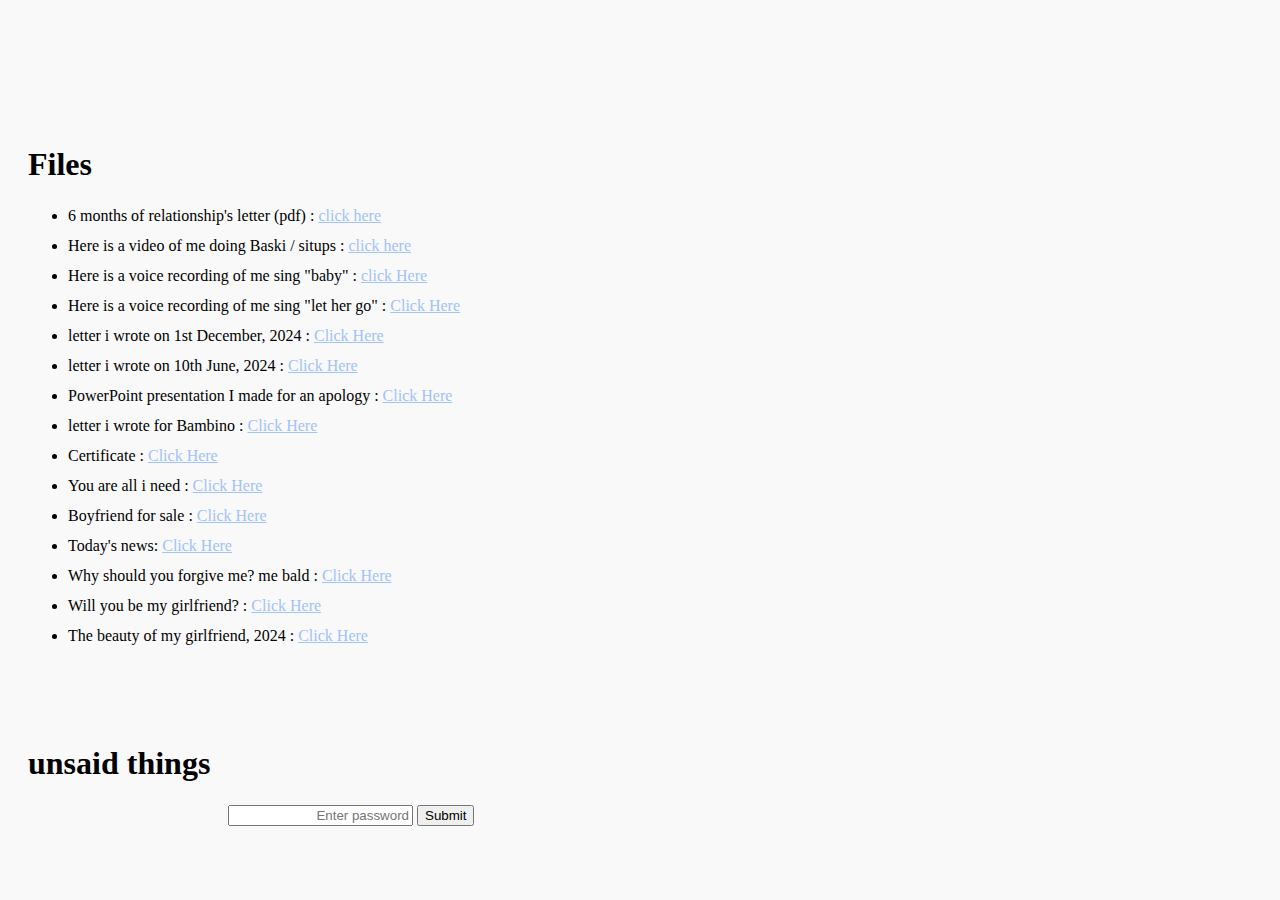
<file: archive.html>
<!DOCTYPE html>

<html lang="en">
    <head>
        <meta charset="utf-8">
        <meta name="viewport" content="width=device-width, initial-scale=1.0">
        <title>
            Bambino
        </title>
        <script src="index.js"></script>
        <link rel="stylesheet" href="index.css">
    </head>
    <h1>Files</h1>
    <body class="moref">
        <ul>
            <li>6 months of relationship's letter (pdf) : <a href="pdfs/shravya.pdf">click here</a></li>
            <li>Here is a video of me doing Baski / situps : <a href="videos/sharvyasss.mov">click here</a></li>
            <li>Here is a voice recording of me sing "baby" : <a href="audios/Recording 2.m4a">click Here</a></li>
            <li>Here is a voice recording of me sing "let her go" : <a href="audios/lethergo.m4a">Click Here</a></li>
            <li>letter i wrote on 1st December, 2024 : <a href="pdfs/1stdec24.pdf">Click Here</a></li>
            <li>letter i wrote on 10th June, 2024 : <a href="pdfs/10thjun2024.pdf">Click Here</a></li>
            <li>PowerPoint presentation I made for an apology : <a href="pdfs/apology.pdf">Click Here</a></li>
            <li>letter i wrote for Bambino : <a href="pdfs/Bambino.pdf">Click Here</a></li>
            <li>Certificate : <a href="pdfs/certificate.pdf">Click Here</a></li>
            <li>You are all i need : <a href="pdfs/fold.pdf">Click Here</a></li>
            <li>Boyfriend for sale : <a href="pdfs/for sale.pdf">Click Here</a></li>
            <li>Today's news: <a href="pdfs/news.pdf">Click Here</a></li>
            <li>Why should you forgive me? me bald : <a href="pdfs/should you forgive me.pdf">Click Here</a></li>
            <li>Will you be my girlfriend? : <a href="pdfs/will you be my gf.pdf">Click Here</a></li>
            <li>The beauty of my girlfriend, 2024 : <a href="pdfs/your beauty.pdf">Click Here</a></li>
        </ul>  
    <br><br>
    <h1>unsaid things</h1>
    <input type="password" id="passwordInput" placeholder="Enter password">
    <button onclick="passcode()">Submit</button>
    <div id="protectedContent" class="things">
        <div>
            hey i know its been so long since we spoke like normal couples, i dont know whats gonna happen next, 
            but right now there's no one else i wanna be with more than you. i am not sure if i have lost you completely
            but the thing is i wanna be make everthing right with you and make things work, im ready to put my heard and soul
            into this, and once this is fixed i dont know whats gonna happen, will i go back to being the same old toxic me 
            or will i acutally have changed? i too have no idea. im in a state that even if you come and tell that my love was never
            love i would belive that. its completely upto you to decide on what you wanna do. ill be here waiting for you like the dog
            waits for their owner to come back.
        </div>
        <div>
            To love is to let go. if i say im letting you go. that's the most stupidest thing ever- letting go. well there are other reasons to let you go,
            like the guilt that i left you alone, like the times i choose to be with other people other than you. i am not that great of a person, if you ask me 
            why should you be with me. i really dont have anything to say. i dont know what am i suppose to do. am a kind of person that has no goals nor any ambition
            its like i simply existing and serve no purpose in life. even if i die now, what that something you will rememeber me for? maybe its by the pain i have given you.
        </div>
        <div>
            yep, your love for me is gone. what do i do now? what do you want me to do?  even if you give me another chance your love for me won't be the same anymore. so i'm 
            not here for a chance. actually i don't know what am i here for. i still leave in denial that you love me the same. but you and me we don't know that's not true. 
            you know that song that's goes like “I had all and then most of you Some and now none of you” it really started to hit. i can feel your love drift away do you want me 
            to hold on to you. but for what? what do i even i to give it to you. you said about rohit. he sounds like a wonderful guy. maybe your mom might even consider 
            you getting married to that guy. do you want me to fight against him? will i ever win? will i outweigh you and your mom? even though i know he is better than me 
            in all the aspects, do you still want to be with me? you might say yes. but if you are with him i know you'll be happier, and have a life you wanted and not 
            compromising on anything, he'll treat you like how you wanted to be treated. he'll be there when you need him. me knowing that you'll be with a guy of 
            your dreams i'll be happy. maybe deep inside i wish i could have been him. but i guess there's no way in fixing this. seeing you with another guy might kill me 
            or i might come to see you happy. from school all i wanted is you. now that i got you. i didn't know how to keep you with me. i lost you within six months, 
            how will i be the guy who understands you? i have had you and now i know why i can't have you. maybe this is a lesson i learnt, love has many meanings. 
            you thought me then all. should i stop trying and just see us as friends? i have dreamt the future of us. i cant see you that way. is hard to be alive now. 
            i dont know anything. i feel completely lost i dont know what am i doing with my life. 
        </div>
        <div>
            Breaking up is incredibly difficult. It's hard to let go of someone you love, and it's almost impossible to pull off something like this. Since you have 
            decided to let go of me I can see how much I have hurt you. should I also let you lose? If someone asks me what is love. You'll be the first and only thought 
            in my mind. I'll tell them that love and relationship isn't the same thing. I loved you whole heartedly, but i failed at relationship. I'll tell it was very 
            precious that I couldn't have it. But I could have a taste it and it was the most beautiful thing ever. Her hugeeee nose, the innocence in her smile, the 
            purity in her love. All of them so elegant that I couldn't posses them all. I couldn't have them all. But there was something about her, she was like a 
            family to me, which made me say anything to you irrespective of how much it could hurt her, like family I always expected to forgive me and accept me for 
            whatever I did. We used to have fights at least twice a week to everyday of the week, this didnt hurt me much but it did hurt her a lot. Eventually it became 
            to much that she couldn't take me anymore. What I had with her, its impossible for any other person to have this, they might relate to my story but it want 
            be the complete story. She was the mother of the kids we never had, I was her son, she always took care of me like her brother. the only time she realized 
            that im her boyfriend is when we kiss, rest all the time am her friend. later, things changed, love took its finial stages. I dont know how it's gonna go. 
            Until then, she is the girl I always wanted to have. her voice saying “baby ma” still echos in my head each and everyday. She will always be my girl. 
            She will always be my baby ma. 
        </div>
        <div>
            I wish there was somekind Of way, knowing that you were in the good days before they have gone, I don't know if I will ever have you again. You were the 
            best thing that has happened to me. I know I fucked it up. I was never really deserving you but, still God had listened to me he had listened to my 
            promises and gave you I still fucked up.
        </div>
    </div>
    </body>
</html>
</file>
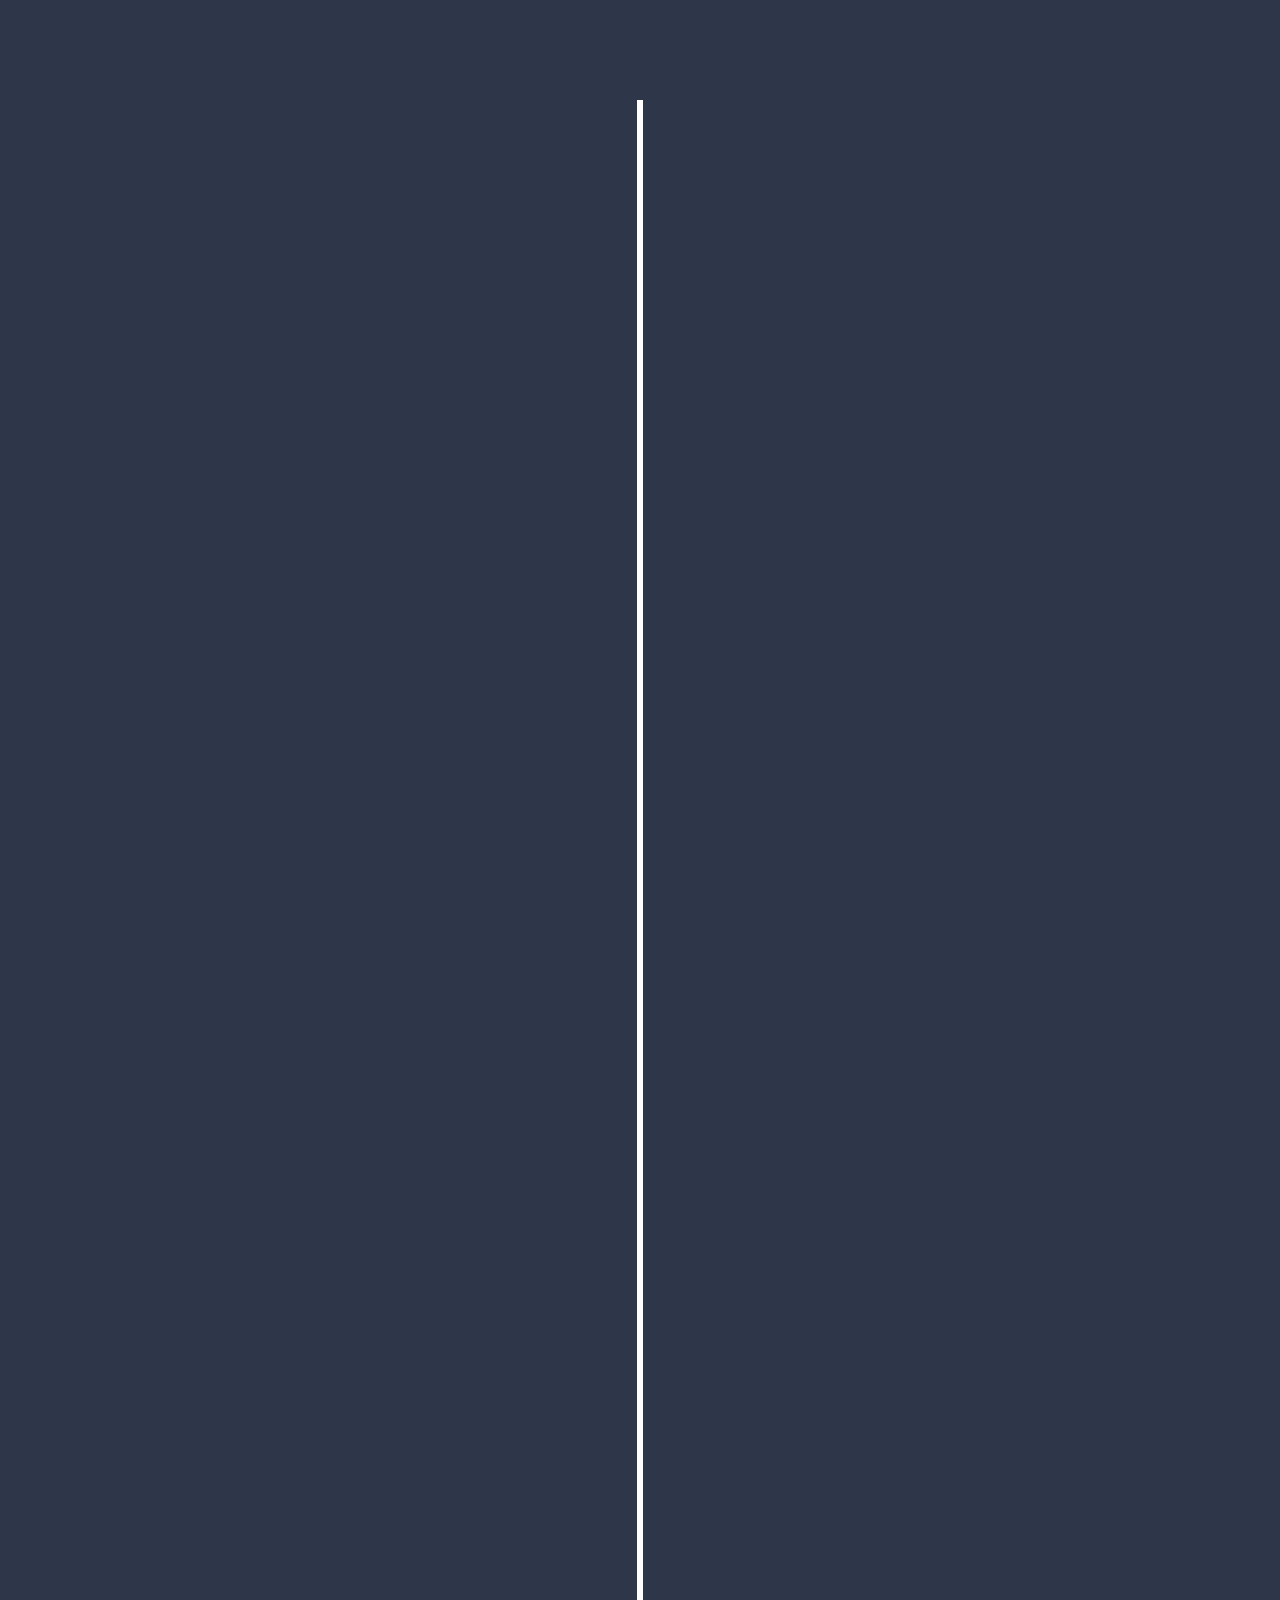
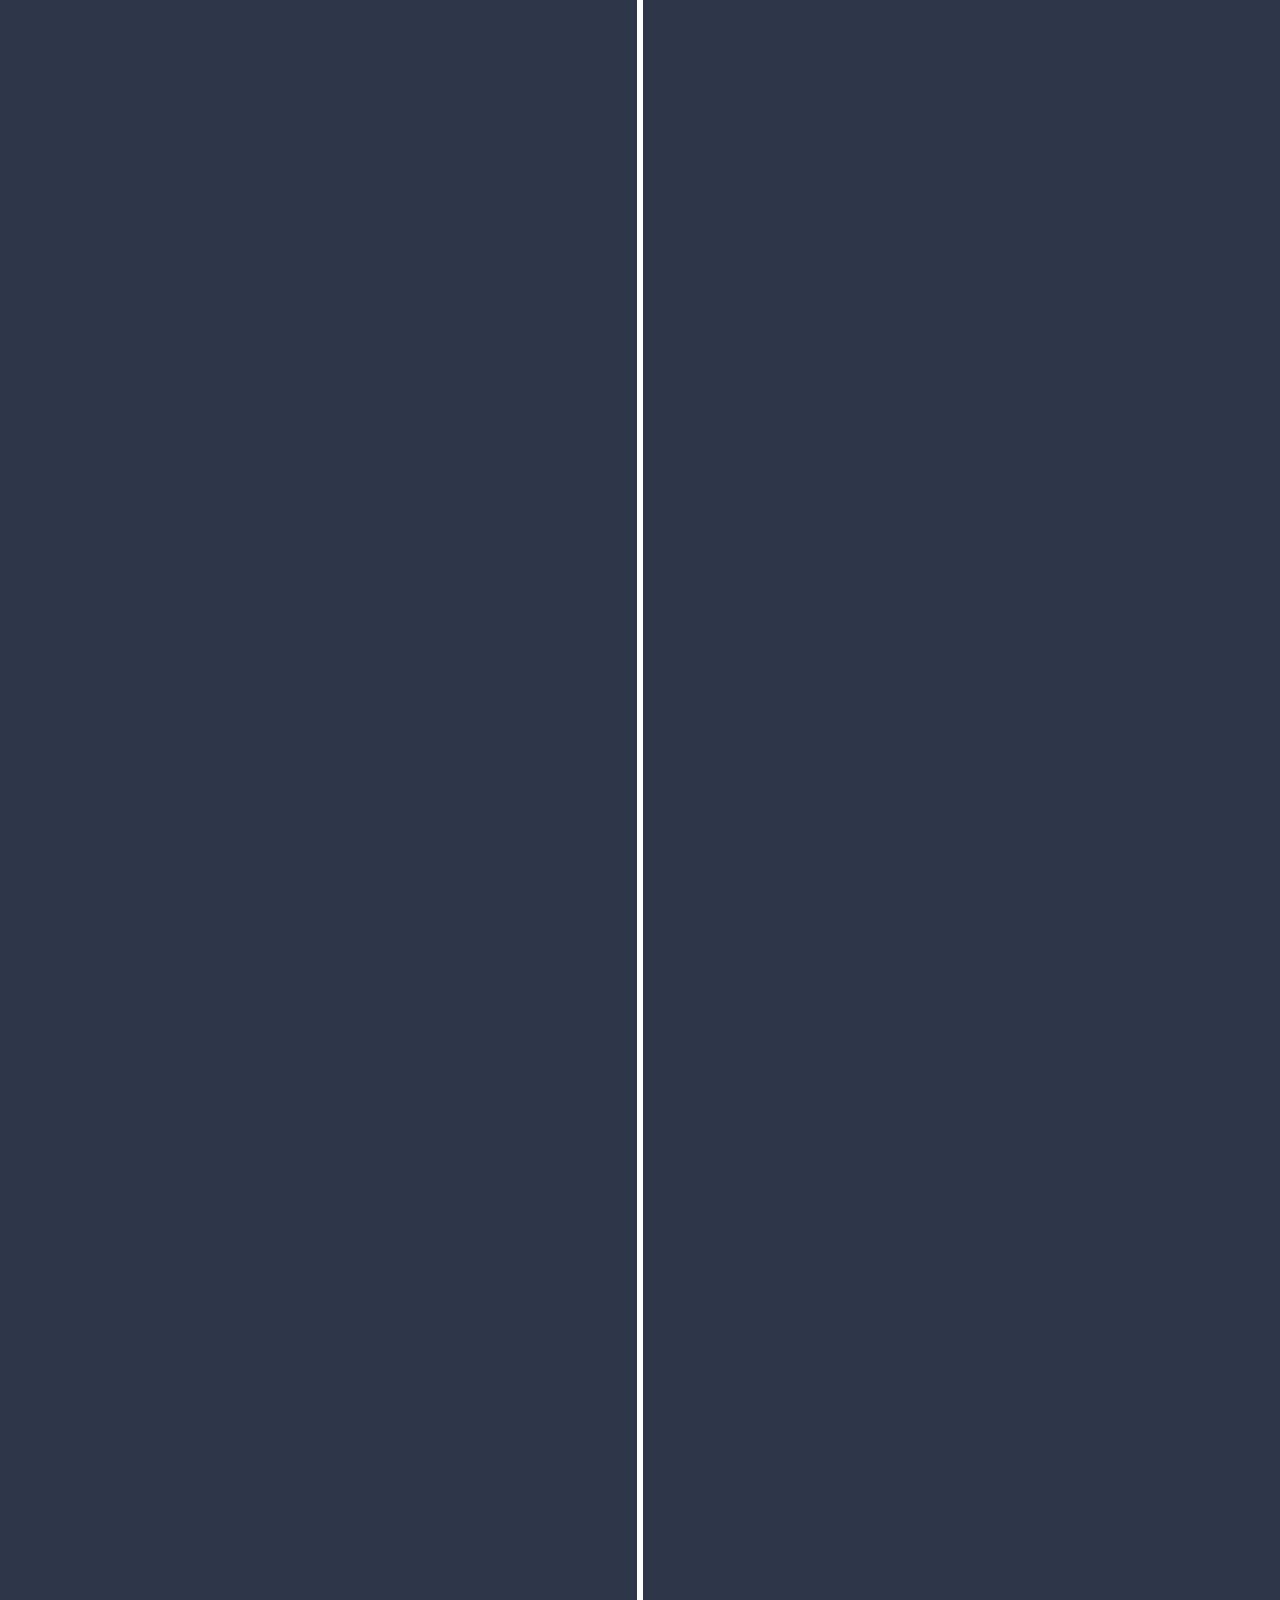
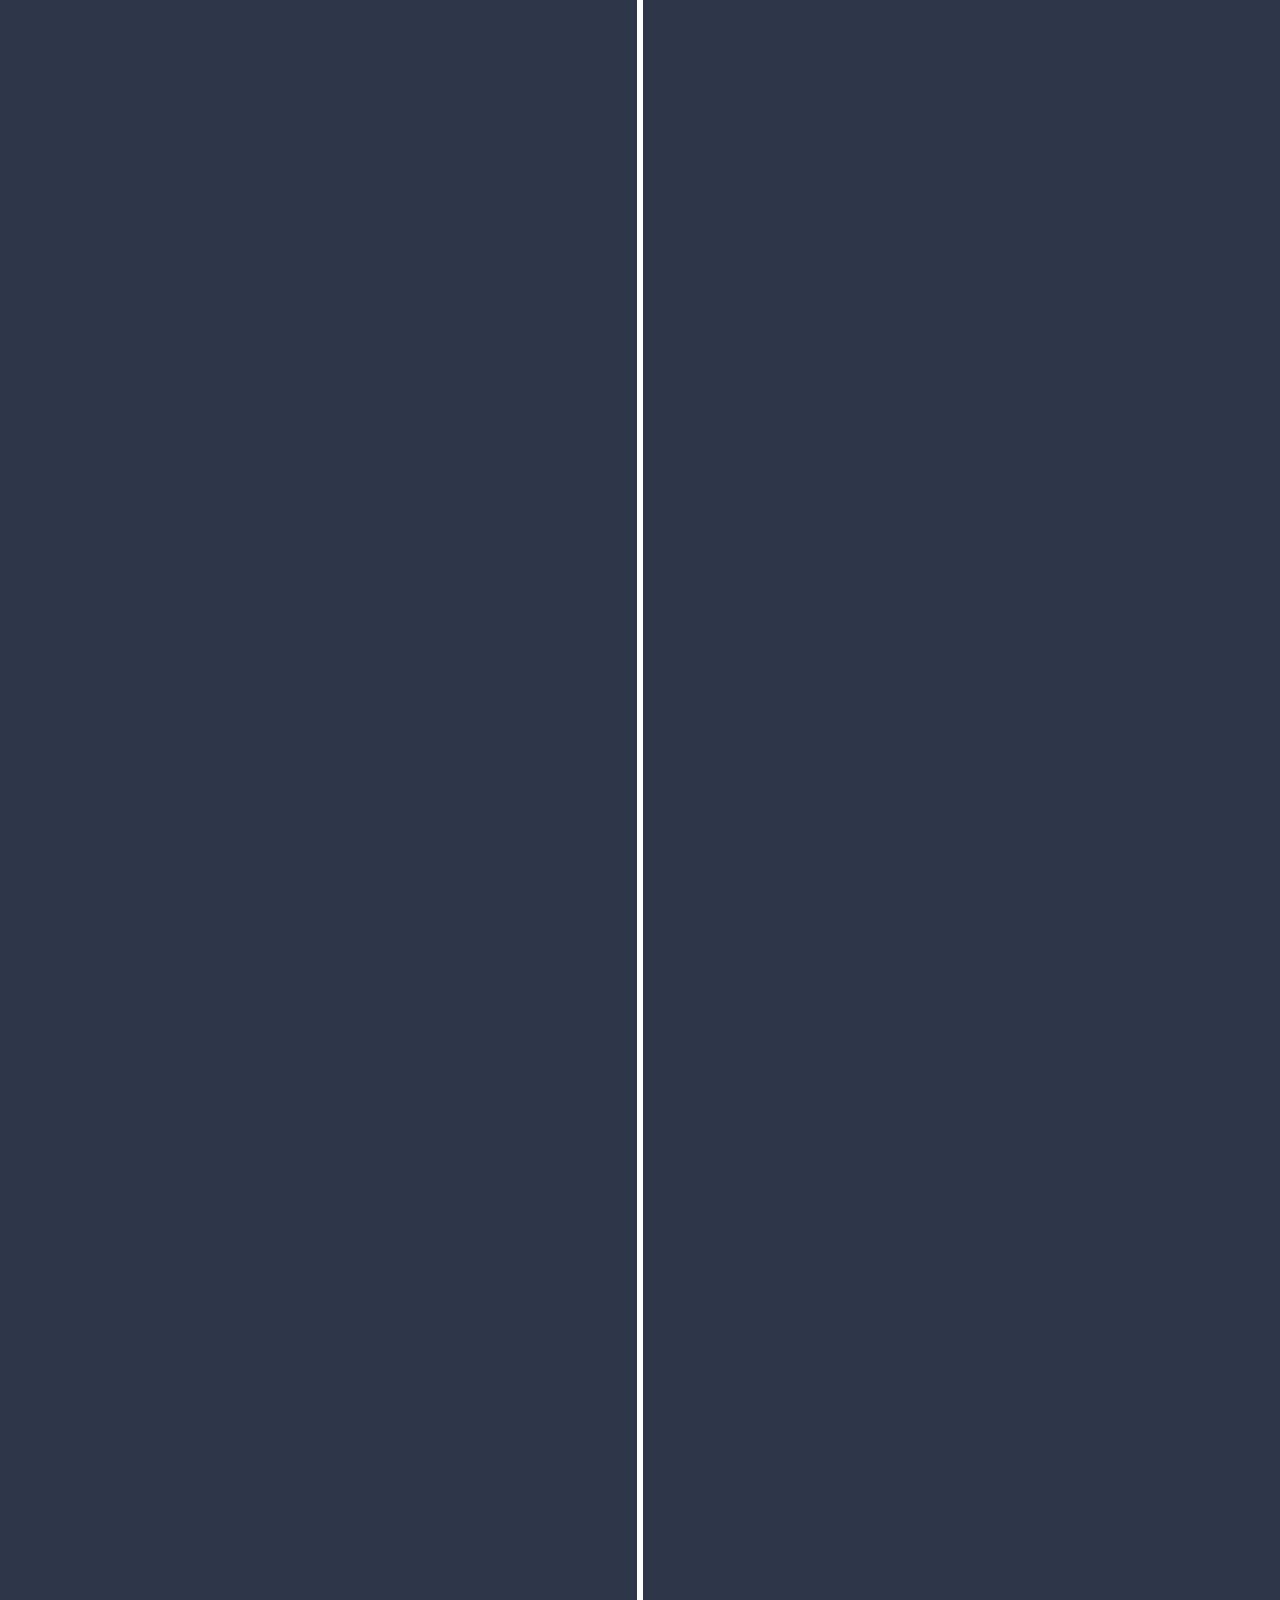
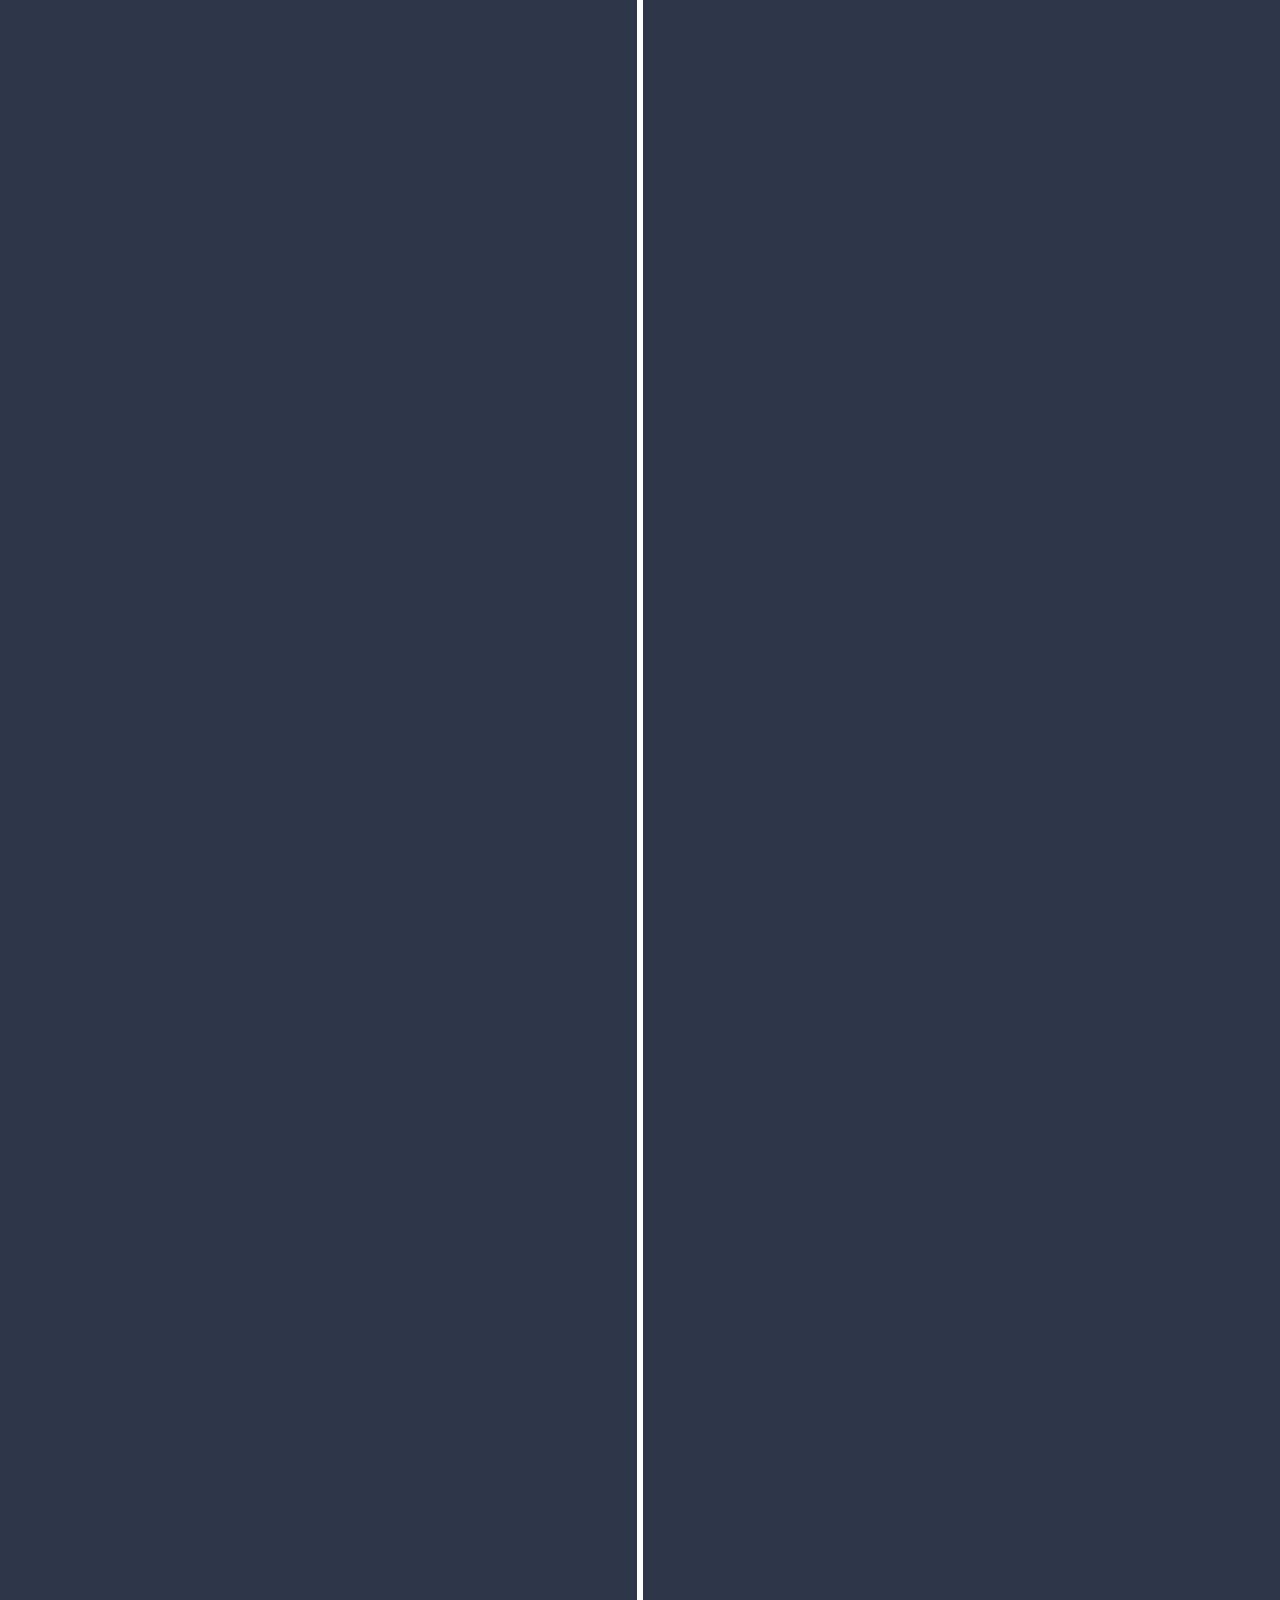
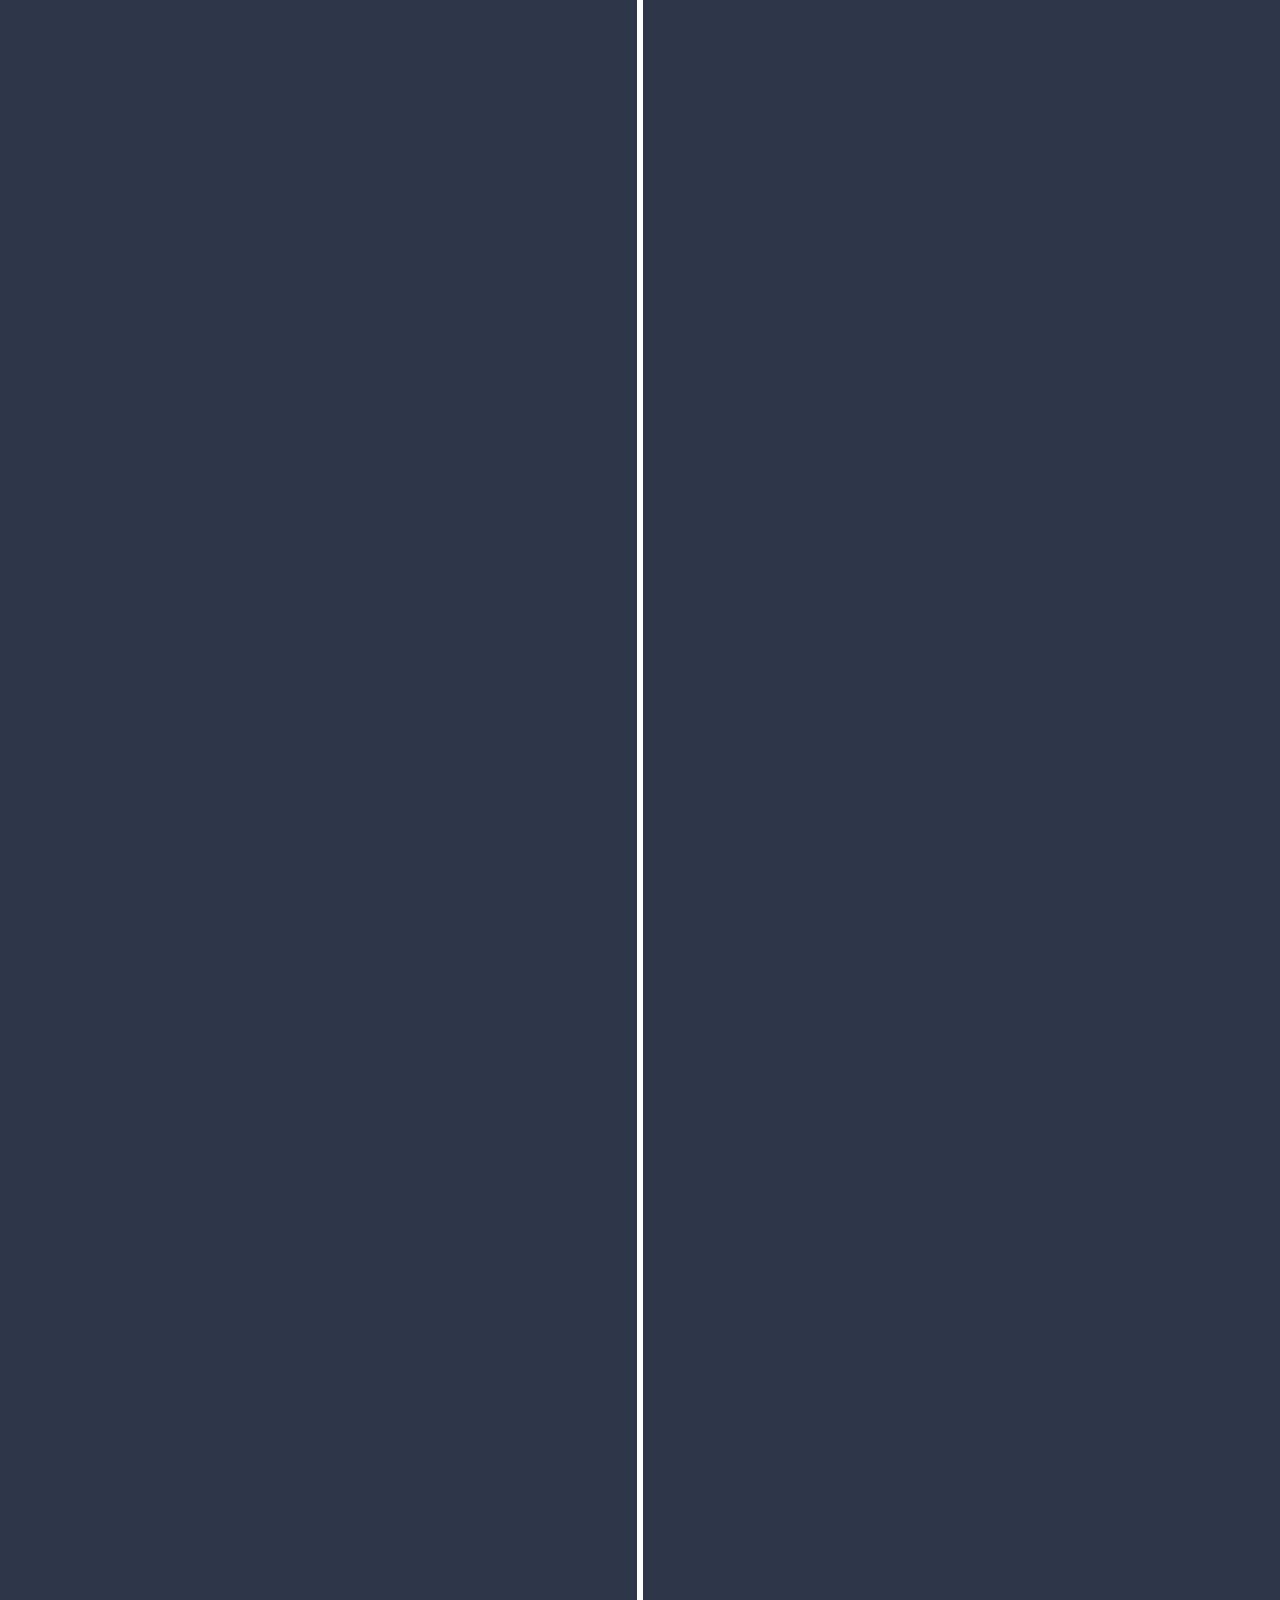
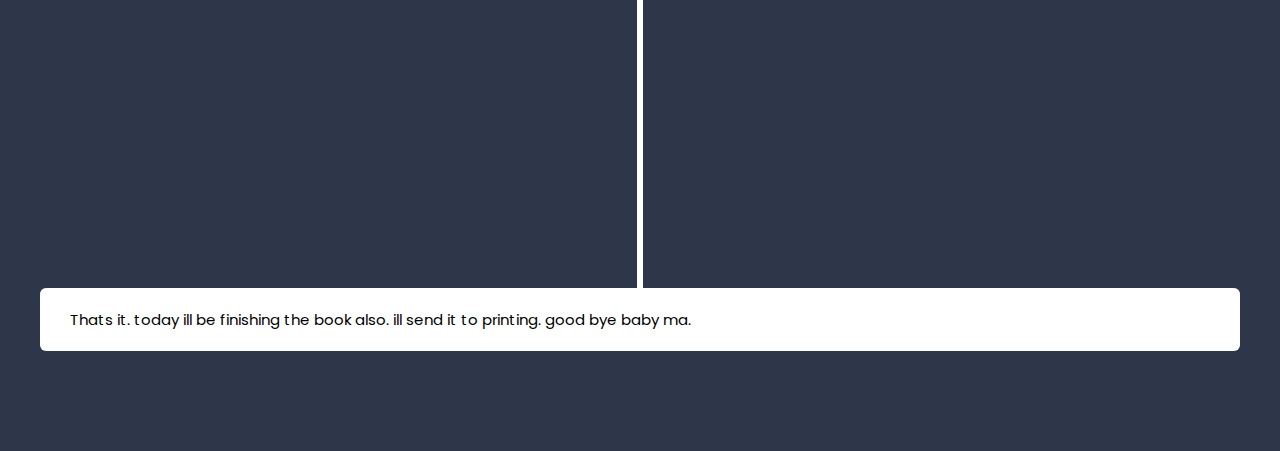
<file: index_timeline.html>
<!DOCTYPE html>
<html lang="en">
<head>
    <meta charset="UTF-8">
    <meta http-equiv="X-UA-Compatible" content="IE=edge">
    <meta name="viewport" content="width=device-width, initial-scale=1.0">
    <!-- Google Fonts (poppins) -->
    <link rel="preconnect" href="https://fonts.googleapis.com">
    <link rel="preconnect" href="https://fonts.gstatic.com" crossorigin>
    <link href="https://fonts.googleapis.com/css2?family=Poppins:wght@400&display=swap" rel="stylesheet">
    <title>Timeline</title>
    <link rel="stylesheet" href="styles_timeline.css">
</head>
<body>
    <div class="timeline">
        <div class="container left-container">          
            <div class="text-box">
                <h2>10/01/2025</h2>
                <p>Today is festival, they say that if you die on this day you go to heaven coz today the doors of heaven are open. You killed our love. It has gone to heaven. May it continue in heaven. I’ll be happy about it.</p>
                <span class="left-container-arrow"></span>
            </div>
        </div>
        <div class="container right-container">
            <div class="text-box">
                <h2>11/01/2025</h2>
                <p>I was confused when to come, then I decided to come early, give the box and go back before you return. Guess it was God's plan for me to see you. You looked so beautiful. I realise the mistakes in me.</p>
                <span class="right-container-arrow"></span>
            </div>
        </div>
        <div class="container left-container">
            <div class="text-box">
                <h2>12/01/2025</h2>
                <p>I had a very long day. Thinking of a future without you is really scaring me. I wanna give another chance on your birthday. I’ll show you my face then. Anywhere I go, every music reminds me of you.</p>
                <span class="left-container-arrow"></span>
            </div>
        </div>
        <div class="container right-container">
            <div class="text-box">
                <h2>13/01/2025</h2>
                <p>Will you wish me on my birthday?</p>
                <span class="right-container-arrow"></span>
            </div>
        </div>
        <div class="container left-container">
            <div class="text-box">
                <h2>14/01/2025</h2>
                <p>I'm writing this on the 15th. I don't know what to do. I know I am wrong. Should we talk? Should I give you space? All I remember is that you calling me "Baby ma." I am not able to stop thinking. What do you want me to do?</p>
                <span class="left-container-arrow"></span>
            </div>
        </div>
        <div class="container right-container">
            <div class="text-box">
                <h2>15/01/2025</h2>
                <p>I knew you would call today. It was nice talking to you, and I miss you so much now. I can’t send mail or do anything because you have to sleep. Tomorrow is Thursday, I wanna come to Sai Baba temple. I’ll come at 5 and wait till 7 pm. I don’t know what happens next.</p>
                <span class="right-container-arrow"></span>
            </div>
        </div>
        <div class="container left-container">
            <div class="text-box">
                <h2>16/01/2025</h2>
                <p>Call Madu… I wanna talk to you. Coming to the temple to see you felt wrong. I spent the day hoping you would call me. I missed a lot today. Call Madu… I wanna hear you.</p>
                <span class="left-container-arrow"></span>
            </div>
        </div>
        <div class="container right-container">
            <div class="text-box">
                <h2>17/01/2025</h2>
                <p>Couldn’t take it anymore. I decided to call. It felt good hearing your voice again. You shared so much and I just wanna say I love you.</p>
                <span class="right-container-arrow"></span>
            </div>
        </div>
        <div class="container left-container">
            <div class="text-box">
                <h2>18/01/2025</h2>
                <p>Will you call me at night? If you’re not coming tonight, I’m guessing you’ll be waking me up in the morning. Let’s see. I feel like you are mad at me. A little. I wish I could chat with you.</p>
                <span class="left-container-arrow"></span>
            </div>
        </div>
        <div class="container right-container">
            <div class="text-box">
                <h2>19/01/2025</h2>
                <p>After so long I woke up to your call. You tell alwa that when I’m not talking to you I go with someone else. Illa baby ma. Last year I was with Sumitha, I understand. But it’s not always like that. I know I have made mistakes but this isn’t what you think.</p>
                <span class="right-container-arrow"></span>
            </div>
        </div>
        <div class="container right-container">
            <div class="text-box">
                <h2>20/01/2025</h2>
                <p>I had come to college because I had to collect LOR from the teachers. After that I went to PG. You were running in my mind the whole day. Thought I’ll call and ask if we could meet. You said yes. After the meet, all the hopes had come back.</p>
                <span class="right-container-arrow"></span>
            </div>
        </div>
        <div class="container left-container">
            <div class="text-box">
                <h2>21/01/2025</h2>
                <p>Didn’t know that you would kiss me. I’m back in your arms. After soooo long I open the website I had created and added a photo. My baby is back. This is one of the best days of my life.</p>
                <span class="left-container-arrow"></span>
            </div>
        </div>
        <div class="container right-container">
            <div class="text-box">
                <h2>22/01/2025</h2>
                <p>I had gone to temple today. I can feel that our love has started to grow. I also fear many things but, I prayed for “us”. Tomorrow I’m thinking we both will go to temple together.</p>
                <span class="right-container-arrow"></span>
            </div>
        </div>
        <div class="container left-container">
            <div class="text-box">
                <h2>23/01/2025</h2>
                <p>Why does it have to end? What’s wrong with us? We were never like this. Today from the morning I have this weird feeling. My heart was beating hard. I wanted to cry out loud. I wanted you to be there. I guess I forced too much and I have had to let you go.</p>
                <span class="left-container-arrow"></span>
            </div>
        </div>
        <div class="container right-container">
            <div class="text-box">
                <h2>24/01/2025</h2>
                <p>I don’t feel like showing my face to anyone. I haven’t eaten properly. Food isn’t going inside me. Mom has noticed that something’s wrong with me. I haven’t spoken to anyone yet.</p>
                <span class="right-container-arrow"></span>
            </div>
        </div>
        <div class="container left-container">
            <div class="text-box">
                <h2>25/01/2025</h2>
                <p>I was home itself from morning. I skipped breakfast. I was alone at home. I was in bed the whole time. I clean-trimmed my beard. I miss you a lot. It’s like I have become so weak.</p>
                <span class="left-container-arrow"></span>
            </div>
        </div>
        <div class="container right-container">
            <div class="text-box">
                <h2>26/01/2025</h2>
                <p>Today I have decided to talk to my family properly. But I’m getting frustrated very soon. I’m easily getting annoyed. Evening I went out to Jeevan’s house. After that, I could face my family also.</p>
                <span class="right-container-arrow"></span>
            </div>
        </div>
        <div class="container left-container">
            <div class="text-box">
                <h2>27/01/2025</h2>
                <p>It’s Monday, the beginning of the week. I guess it’s a fresh start. I have started to think taking this break is a good thing. Later in the night you called, I never expected. I was in complete shock. I didn’t know what to say. I know you have exams started. All the best.</p>
                <span class="left-container-arrow"></span>
            </div>
        </div>
        <div class="container right-container">
            <div class="text-box">
                <h2>28/01/2025</h2>
                <p>I’m scared to call you. I wanna talk to you so badly. I miss you so much. I just wanna talk to you on the phone for hours and make everything right. It’s 28th, one month for your birthday. I’m unable to sleep. And I’ve eaten so much food that I could eat for 2 days.</p>
                <span class="right-container-arrow"></span>
            </div>
        </div>
        <div class="container left-container">
            <div class="text-box">
                <h2>29/01/2025</h2>
                <p>Today I had a dream, you had come to my PG to show me what you will be wearing for engagement and marriage. It was beautiful. Friends were asking what had happened between us. I didn’t know the answer.</p>
                <span class="left-container-arrow"></span>
            </div>
        </div>
        <div class="container right-container">
            <div class="text-box">
                <h2>30/01/2025</h2>
                <p>I’m not able to sleep lo. I woke up randomly I couldn’t stop thinking of you. Life is hard. It’s been 1 week now. Life hasn’t improved at all. I hope you are doing fine. Miss you.</p>
                <span class="right-container-arrow"></span>
            </div>
        </div>
        <div class="container left-container">
            <div class="text-box">
                <h2>31/01/2025</h2>
                <p>It’s the last day of January. Tomorrow starts the beginning of your birthday month. I’m excited to finish the book. I miss you a lot.</p>
                <span class="left-container-arrow"></span>
            </div>
        </div>
        <div class="container right-container">
            <div class="text-box">
                <h2>01/02/2025</h2>
                <p>it’s 4:14 am now, i don’t know what to do? should i call you? , I really how to make my life better without you. It’s hard staying without talking to you.</p>
                <span class="right-container-arrow"></span>
            </div>
        </div>
        <div class="container left-container">
            <div class="text-box">
                <h2>02/02/2025</h2>
                <p>Today I got to know you had gone to polar bear last week with your friends. I am starting to think that you are actually happy without me. you called me for otp today. It was only for the otp right? Nothing else. it’s 11:11 now, tell me what should i wish for?</p>
                <span class="left-container-arrow"></span>
            </div>
        </div>
        <div class="container right-container">
            <div class="text-box">
                <h2>03/02/2025</h2>
                <p>writing the book made me realise so much about us. i wanna make us work again. i’m sorry and i miss you.</p>
                <span class="right-container-arrow"></span>
            </div>
        </div>
        <div class="container left-container">
            <div class="text-box">
                <h2>04/02/2025</h2>
                <p>you wanted me to go through everything you are going through. i am going through. arjun called and asked to go to your college on saturday, have you called ritish as your patient?</p>
                <span class="left-container-arrow"></span>
            </div>
        </div>
        <div class="container right-container">
            <div class="text-box">
                <h2>05/02/2025</h2>
                <p>the only thing that’s stopping me from calling is the book, because if i call you, the whole point of the book will be compromised   but i really wanna call you</p>
                <span class="right-container-arrow"></span>
            </div>
        </div>
        <div class="container left-container">          
            <div class="text-box">
                <h2>06/02/2025</h2>
                <p>Arjun is repeatedly asking to go to your college as a patient, I don’t know if I’m ready to meet you or not. I do wanna see you, but I don’t know what’s going to happen. It’s been running in my head.</p>
                <span class="left-container-arrow"></span>
            </div>
        </div>        
        <div class="container right-container">
            <div class="text-box">
                <h2>07/02/2025</h2>
                <p>Why do we have to fight every time we speak? Are we really that bad? I don’t want this, I thought talking to you after so long would be all good, but we fought again. But I’m glad that you are doing well.</p>
                <span class="right-container-arrow"></span>
            </div>
        </div>      
        <div class="container left-container">          
            <div class="text-box">
                <h2>08/02/2025</h2>
                <p>I wanna call and make things okay between us, but I know we will fight again. What do you want me to do? Give up on you? I am blocked everywhere.</p>
                <span class="left-container-arrow"></span>
            </div>
        </div>
        <div class="container right-container">
            <div class="text-box">
                <h2>09/02/2025</h2>
                <p>Really didn’t expect that we would have a good conversation today. I hope you get well soon, and listening to your voice again made me remember my old lover. It wasn’t a bad day today.</p>
                <span class="right-container-arrow"></span>
            </div>
        </div>
        <div class="container left-container">          
            <div class="text-box">
                <h2>10/02/2025</h2>
                <p>It’s the 10th today, will you call me today? Telegram is the way I know. It worked, thank you for calling. It felt like I have won you back.</p>
                <span class="left-container-arrow"></span>
            </div>
        </div>
        <div class="container right-container">
            <div class="text-box">
                <h2>11/02/2025</h2>
                <p>Things are going well after I and you have started to talk. I happy. I can sleep properly these days.</p>
                <span class="right-container-arrow"></span>
            </div>
        </div>
        <div class="container left-container">          
            <div class="text-box">
                <h2>12/02/2025</h2>
                <p>Should I ask if I can meet you? If we meet, the same story is going to repeat again. I really miss you.</p>
                <span class="left-container-arrow"></span>
            </div>
        </div>
        <div class="container right-container">
            <div class="text-box">
                <h2>13/02/2025</h2>
                <p>I don’t feel like I have changed completely. There are still many bad traces of me being toxic. I want all of them to go away. You hang up so early.</p>
                <span class="right-container-arrow"></span>
            </div>
        </div>
        <div class="container left-container">          
            <div class="text-box">
                <h2>14/02/2025</h2>
                <p>It’s Valentine’s Day, I wish I could have celebrated this with you. I miss being with you. Why didn’t you order food for me? It would be very lovely. I guess I don’t deserve it.</p>
                <span class="left-container-arrow"></span>
            </div>
        </div>
        <div class="container right-container">
            <div class="text-box">
                <h2>15/02/2025</h2>
                <p>I was confused about whether to text you or not tonight. Thankfully, you only called. Thanks for making my day.</p>
                <span class="right-container-arrow"></span>
            </div>
        </div>
        <div class="container left-container">          
            <div class="text-box">
                <h2>16/02/2025</h2>
                <p>Just a week of talking, not much, just a few minutes every day, and we are fighting again. Are we really that bad? I have started to see how down our relationship has gone. How can you believe that I called you money-minded? You really think that we are this bad?</p>
                <span class="left-container-arrow"></span>
            </div>
        </div>
        <div class="container right-container">
            <div class="text-box">
                <h2>17/02/2025</h2>
                <p>I had thought yesterday was the last day we would talk. But I’m glad we spoke. I was a little bit drunk, but I was genuinely happy talking to you.</p>
                <span class="right-container-arrow"></span>
            </div>
        </div>
        <div class="container left-container">          
            <div class="text-box">
                <h2>18/02/2025</h2>
                <p>I miss you so much. I wanna see how you have changed. Your hair and your body shape. Will I ever see you?</p>
                <span class="left-container-arrow"></span>
            </div>
        </div>
        <div class="container right-container">
            <div class="text-box">
                <h2>19/02/2025</h2>
                <p>Today, I watched “Paramathma.” Every single thing reminds me of you. “Thithi Vade” — you bit and kissed everything. She dies in that movie, and I felt feelings. I wanna be with you. I wanna spend the rest of my life with you.</p>
                <span class="right-container-arrow"></span>
            </div>
        </div>
        <div class="container left-container">          
            <div class="text-box">
                <h2>20/02/2025</h2>
                <p>You called in the evening and never called again. Why didnt you back? I was waiting for your call the whole time.</p>
                <span class="left-container-arrow"></span>
            </div>
        </div>
        <div class="container right-container">
            <div class="text-box">
                <h2>21/02/2025</h2>
                <p>why aren’t you calling me? ask me something make a reason to call me. i had a bad dream last night. it’s been so long since we spoke. i wanna talk to you</p>
                <span class="right-container-arrow"></span>
            </div>
        </div>
        <div class="container left-container">          
            <div class="text-box">
                <h2>22/02/2025</h2>
                <p>i’m guessing you won’t be call me tonight also. i miss you i really do. i wanna hear you say about your day. how your day went. what all did you do? everything and anything </p>
                <span class="left-container-arrow"></span>
            </div>
        </div>
        <div class="container right-container">
            <div class="text-box">
                <h2>23/02/2025</h2>
                <p>You wont call me anymore ah?. Im planning on going to Mumbai, alone. I wanna talk to you, call maduuuuuuuuuuu. it’s 24hrs. </p>
                <span class="right-container-arrow"></span>
            </div>
        </div>
        <div class="container left-container">          
            <div class="text-box">
                <h2>24/02/2025</h2>
                <p>OTP came, i was waiting for your calling. finally your call came. when you said “you don’t have to compare yourself to others, all i want you to be you.” it broke my heart. you are free now. i want you to be free. i don’t wanna come back in your life. be free. 

                    Today is the last day of me doing this everyday. I’ll try not to remember about our love. But the book will be the one to remember. let’s start fresh, If we ever get a chance to start. </p>
                <span class="left-container-arrow"></span>
            </div>
        </div>
        <div class="text-box">Thats it. today ill be finishing the book also. ill send it to printing. good bye baby ma. </div>
    </div>
</body>
</html>
</file>
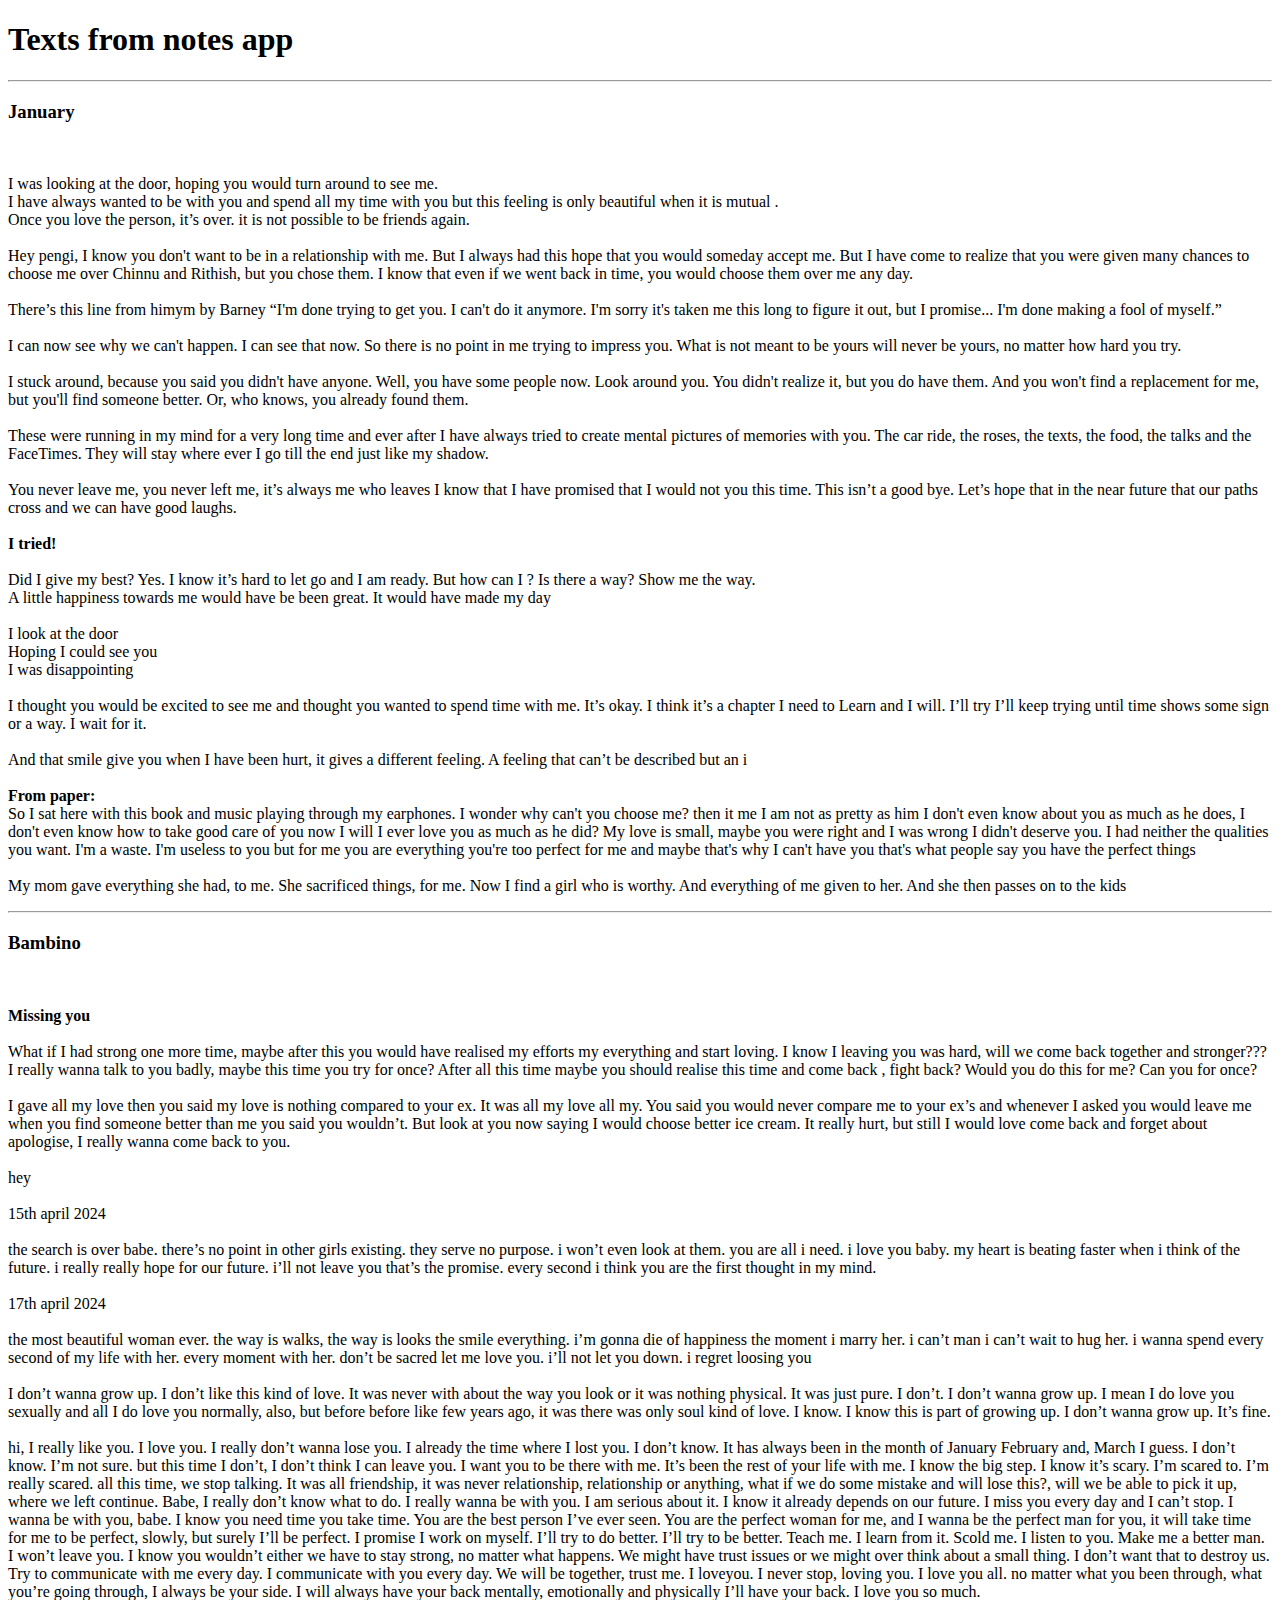
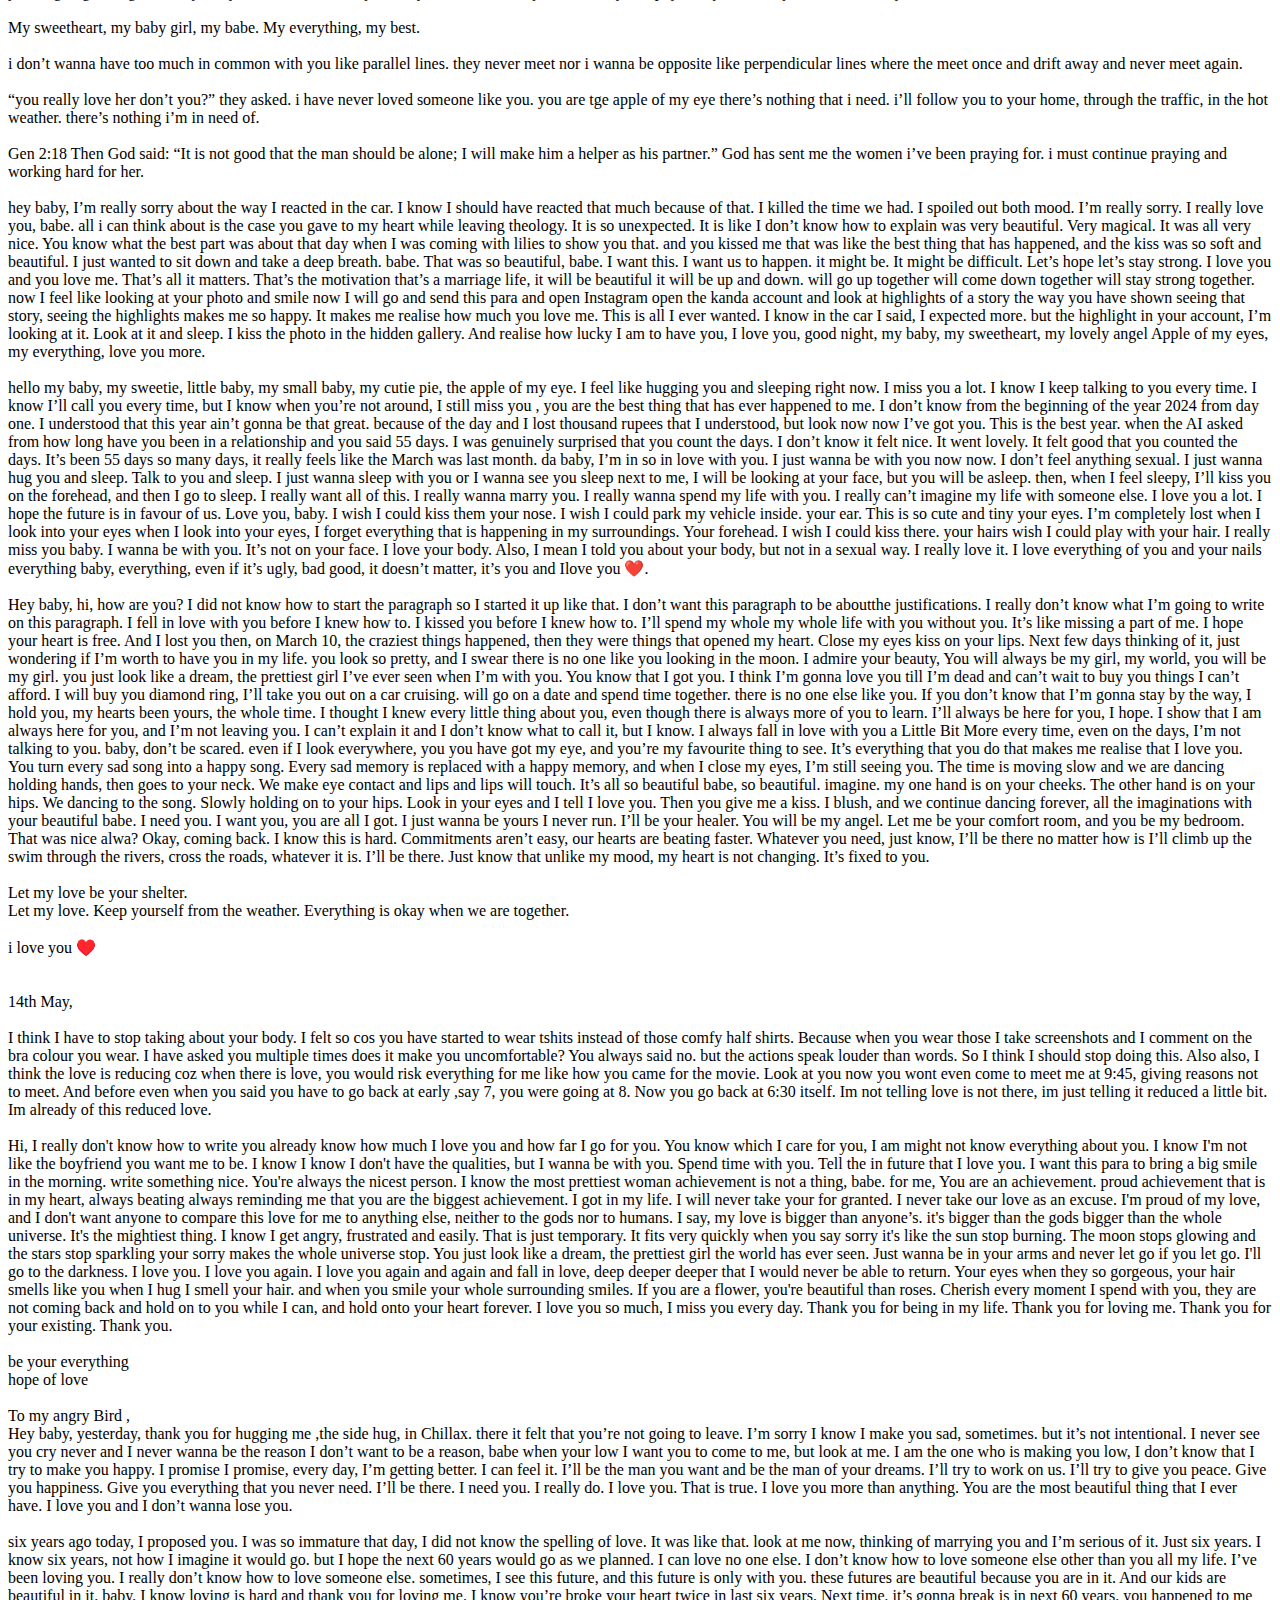
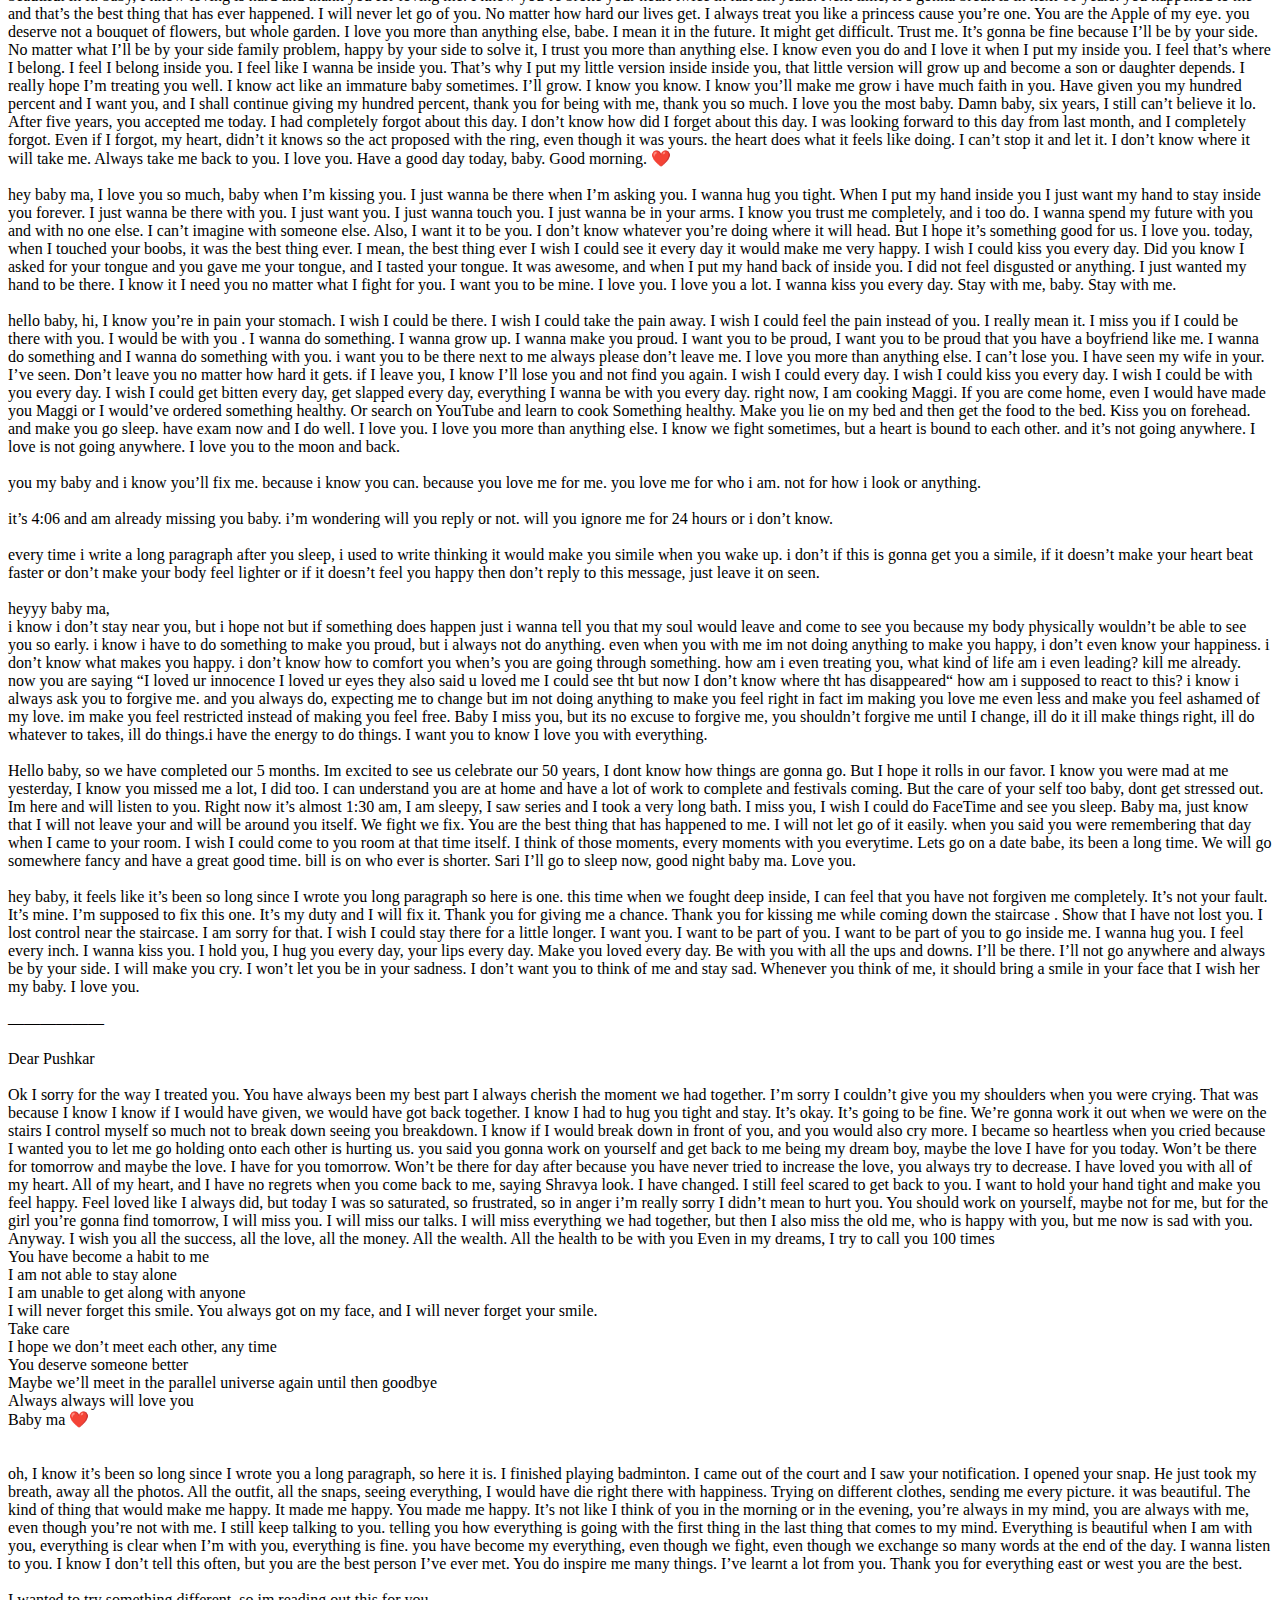
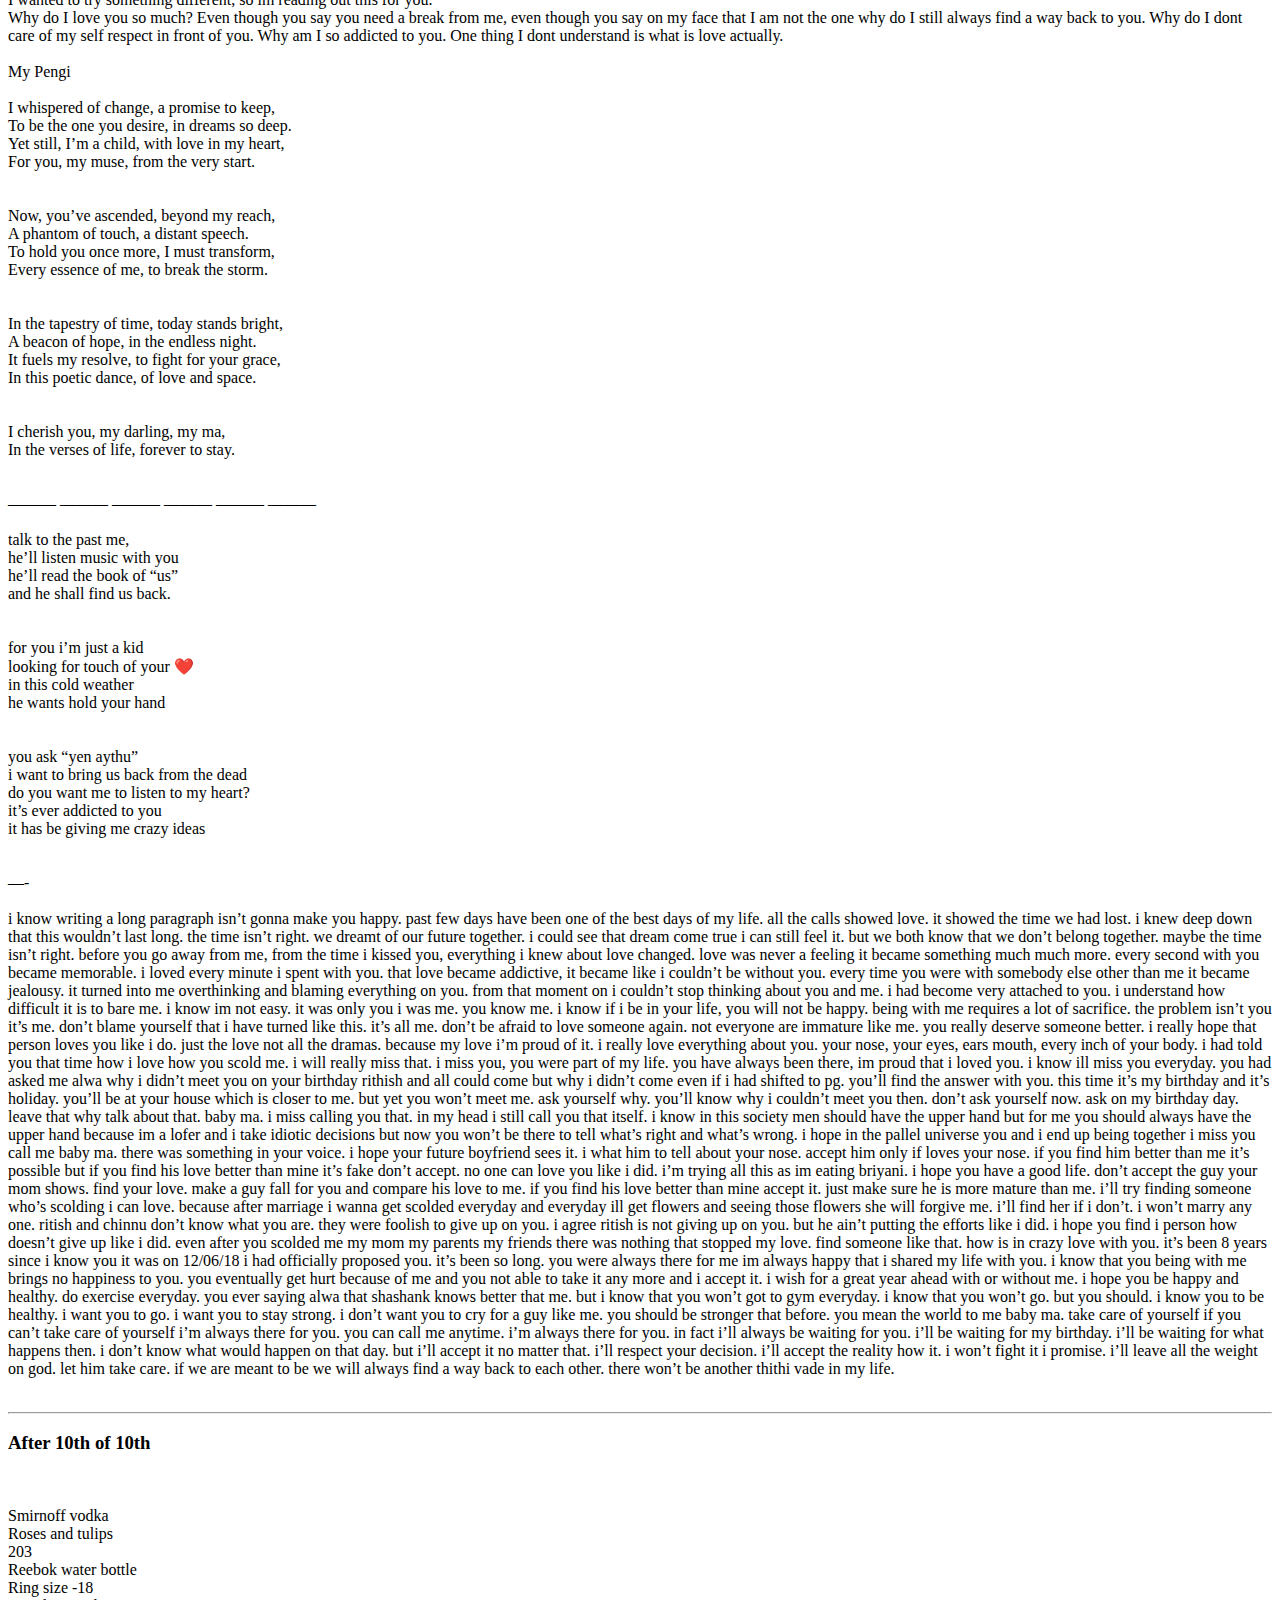
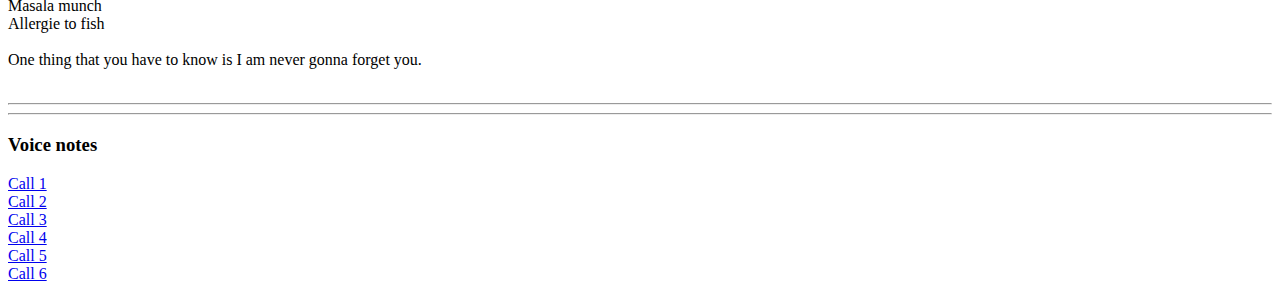
<file: notes.html>
<!DOCTYPE html>
<html lang="en">
<head>
    <meta charset="UTF-8">
    <meta name="viewport" content="width=device-width, initial-scale=1.0">
    <title>notes app</title>
</head>
<body>
    <h1>Texts from notes app</h1>
    <hr>
    <h3>January</h3>
    <br>
    <p>I was looking at the door, hoping you would turn around to see me.<br>
        I have always wanted to be with you and spend all my time with you but this feeling is only beautiful when it is mutual .<br> 
        Once you love the person, it’s over.  it is not possible to be friends again.<br> 
        <br>
        Hey pengi, I know you don't want to be in a relationship with me. But I always had this hope that you would someday accept me. But I have come to realize that you were given many chances to choose me over Chinnu and Rithish, but you chose them. I know that even if we went back in time, you would choose them over me any day.<br><br> 
        There’s this line from himym by Barney “I'm done trying to get you. I can't do it anymore. I'm sorry it's taken me this long to figure it out, but I promise... I'm done making a fool of myself.” <br><br>
        
        I can now see why we can't happen. I can see that now. So there is no point in me trying to impress you. What is not meant to be yours will never be yours, no matter how hard you try.<br><br>
        
        I stuck around, because you said you didn't have anyone. Well, you have some people now. Look around you. You didn't realize it, but you do have them. And you won't find a replacement for me, but you'll find someone better. Or, who knows, you already found them.<br><br>
        
        These were running in my mind for a very long time and ever after I have always tried to create mental pictures of memories with you. The car ride, the roses, the texts, the food, the talks and the FaceTimes. They will stay where ever I go till the end just like my shadow.<br><br>
        
        You never leave me, you never left me, it’s always me who leaves I know that I have promised that I would not you this time. This isn’t a good bye. Let’s hope that in the near future that our paths cross and we can have good laughs. <br><br>
        
        <b>I tried!</b><br><br>
        
        Did I give my best? Yes. I know it’s hard to let go and I am ready. But how can I ? Is there a way? Show me the way.<br> 
        A little happiness towards me would have be been great. It would have made my day<br><br>
        
        I look at the door<br>
        Hoping I could see you<br>
        I was disappointing <br><br>
        
        I thought you would be excited to see me and thought you wanted to spend time with me. It’s okay. I think it’s a chapter I need to Learn and I will. I’ll try I’ll keep trying until time shows some sign or a way. I wait for it. <br><br>
        
        And that smile give you when I have been hurt, it gives a different feeling. A feeling that can’t be described but an i<br><br>
        
        
        <b>From paper:</b><br>
        So I sat here with this book and music playing through my earphones. I wonder why can't you choose me?  then it me I am not as pretty as him I don't even know about you as much as he does, I don't even know how to take good care of you now I will I ever love you as much as he did? My love is small, maybe you were right and I was wrong I didn't deserve you. I had neither the qualities you want. I'm a waste. I'm useless to you but for me you are everything you're too perfect for me and maybe that's why I can't have you that's what people say you have the perfect things<br><br>
        
        
        
        My mom gave everything she had, to me. She sacrificed things, for me. Now I find a girl who is worthy. And everything of me given to her. And she then passes on to the kids<br>
    </p>
    <hr>
    <h3>Bambino</h3>
    <br>
    <p><b>Missing you</b>

<br><br>
What if I had strong one more time, maybe after this you would have realised my efforts my everything and start loving. I know I leaving you was hard, will we come back together and stronger??? I really wanna talk to you badly, maybe this time you try for once? After all this time maybe you should realise this time and come back , fight back? Would you do this for me? Can you for once?

<br><br>
I gave all my love then you said my love is nothing compared to your ex. It was all my love all my. You said you would never compare me to your ex’s and whenever I asked you would leave me when you find someone better than me you said you wouldn’t. But look at you now saying I would choose better ice cream. 
It really hurt, but still I would love come back and forget about apologise, I really wanna come back to you.



<br><br>
hey
<br><br>
15th april 2024
<br><br>
the search is over babe. there’s no point in other girls existing. they serve no purpose. i won’t even look at them. you are all i need. i love you baby. my heart is beating faster when i think of the future. i really really hope for our future. i’ll not leave you that’s the promise. every second i think you are the first thought in my mind. 



<br><br>17th april 2024<br><br>

the most beautiful woman ever. the way is walks, the way is looks the smile everything. i’m gonna die of happiness the moment i marry her. i can’t man i can’t wait to hug her. i wanna spend every second of my life with her. every moment with her. don’t be sacred let me love you. i’ll not let you down. i regret loosing you 
<br><br>

I don’t wanna grow up. I don’t like this kind of love. It was never with about the way you look or it was nothing physical. It was just pure. I don’t. I don’t wanna grow up. I mean I do love you sexually and all I do love you normally, also, but before before like few years ago, it was there was only soul kind of love. I know. I know this is part of growing up. I don’t wanna grow up. It’s fine.


<br><br>
hi, I really like you. I love you. I really don’t wanna lose you. I already the time where I lost you. I don’t know. It has always been in the month of January February and, March I guess. I don’t know. I’m not sure. but this time I don’t, I don’t think I can leave you. I want you to be there with me. It’s been the rest of your life with me. I know the big step. I know it’s scary. I’m scared to. I’m really scared. all this time, we stop talking. It was all friendship, it was never relationship, relationship or anything, what if we do some mistake and will lose this?, will we be able to pick it up, where we left continue. Babe, I really don’t know what to do. I really wanna be with you. I am serious about it. I know it already depends on our future. I miss you every day and I can’t stop. I wanna be with you, babe. I know you need time you take time. You are the best person I’ve ever seen. You are the perfect woman for me, and I wanna be the perfect man for you, it will take time for me to be perfect, slowly, but surely I’ll be perfect. I promise I work on myself. I’ll try to do better. I’ll try to be better. Teach me. I learn from it. Scold me. I listen to you. Make me a better man. I won’t leave you. I know you wouldn’t either we have to stay strong, no matter what happens. We might have trust issues or we might over think about a small thing. I don’t want that to destroy us. Try to communicate with me every day. I communicate with you every day. We will be together, trust me. I loveyou. I never stop, loving you. I love you all. no matter what you been through, what you’re going through, I always be your side. I will always have your back mentally, emotionally and physically I’ll have your back. I love you so much.
<br><br>
My sweetheart, my baby girl, my babe. My everything, my best. 
<br><br>


i don’t wanna have too much in common with you like parallel lines. they never meet nor i wanna be opposite like perpendicular lines where the meet once and drift away and never meet again. 
<br><br>
“you really love her don’t you?” they asked. i have never loved someone like you. you are tge apple of my eye there’s nothing that i need. i’ll follow you to your home, through the traffic, in the hot weather. there’s nothing i’m in need of.
<br><br>
Gen 2:18 Then God said: “It is not good that the man should be alone; I will make him a helper as his partner.”  God has sent me the women i’ve been praying for. i must continue praying and working hard for her. 
<br><br>
hey baby, I’m really sorry about the way I reacted in the car. I know I should have reacted that much because of that. I killed the time we had. I spoiled out both mood. I’m really sorry. I really love you, babe. all i can think about is the case you gave to my heart while leaving theology. It is so unexpected. It is like I don’t know how to explain was very beautiful. Very magical. It was all very nice. You know what the best part was about that day when I was coming with lilies to show you that. and you kissed me that was like the best thing that has happened, and the kiss was so soft and beautiful. I just wanted to sit down and take a deep breath. babe. That was so beautiful, babe. I want this. I want us to happen. it might be. It might be difficult. Let’s hope let’s stay strong. I love you and you love me. That’s all it matters. That’s the motivation that’s a marriage life, it will be beautiful it will be up and down. will go up together will come down together will stay strong together. now I feel like looking at your photo and smile now I will go and send this para and open Instagram open the kanda account and look at highlights of a story the way you have shown seeing that story, seeing the highlights makes me so happy. It makes me realise how much you love me. This is all I ever wanted. I know in the car I said, I expected more. but the highlight in your account, I’m looking at it. Look at it and sleep. I kiss the photo in the hidden gallery. 
And realise how lucky I am to have you, I love you, good night, my baby, my sweetheart, my lovely angel Apple of my eyes, my everything, love you more. 
<br><br>

hello my baby, my sweetie, little baby, my small baby, my cutie pie, the apple of my eye. I feel like hugging you and sleeping right now. I miss you a lot. I know I keep talking to you every time. I know I’ll call you every time, but I know when you’re not around, I still miss you , you are the best thing that has ever happened to me. I don’t know from the beginning of the year 2024 from day one. I understood that this year ain’t  gonna be that great. because of the day and I lost thousand rupees that I understood, but look now now I’ve got you. This is the best year. when the AI asked from how long have you been in a relationship and you said 55 days. I was genuinely surprised that you count the days. I don’t know it felt nice. It went lovely. It felt good that you counted the days. It’s been 55 days so many days, it really feels like the March was last month. da baby, I’m in so in love with you. I just wanna be with you now now. I don’t feel anything sexual. I just wanna hug you and sleep. Talk to you and sleep. I just wanna sleep with you or I wanna see you sleep next to me, I will be looking at your face, but you will be asleep. then, when I feel sleepy, I’ll kiss you on the forehead, and then I go to sleep. I really want all of this. I really wanna marry you. I really wanna spend my life with you. I really can’t imagine my life with someone else. I love you a lot. I hope the future is in favour of us. Love you, baby. I wish I could kiss them your nose. I wish I could park my vehicle inside. your ear. This is so cute and tiny your eyes. I’m completely lost when I look into your eyes when I look into your eyes, I forget everything that is happening in my surroundings. Your forehead. I wish I could kiss there. your hairs wish I could play with your hair. I really miss you baby. I wanna be with you. It’s not on your face. I love your body. Also, I mean I told you about your body, but not in a sexual way. I really love it. I love everything of you and your nails everything baby, everything, even if it’s ugly, bad good, it doesn’t matter, it’s you and Ilove you ❤️.
<br><br>


Hey baby, hi, how are you? I did not know how to start the paragraph so I started it up like that. I don’t want this paragraph to be aboutthe justifications. I really don’t know what I’m going to write on this paragraph.
I fell in love with you before I knew how to.  I kissed you before I knew how to. I’ll spend my whole my whole life with you without you. It’s like missing a part of me. I hope your heart is free. And I lost you then, on March 10, the craziest things happened, then they were things that opened my heart. Close my eyes kiss on your lips. Next few days thinking of it, just wondering if I’m worth to have you in my life. you look so pretty, and I swear there is no one like you looking in the moon. I admire your beauty, You will always be my girl, my world, you will be my girl. you just look like a dream, the prettiest girl I’ve ever seen when I’m with you. You know that I got you. I think I’m gonna love you till I’m dead and can’t wait to buy you things I can’t afford. I will buy you diamond ring, I’ll take you out on a car cruising. will go on a date and spend time together. there is no one else like you. If you don’t know that I’m gonna stay by the way, I hold you, my hearts been yours, the whole time.  I thought I knew every little thing about you, even though there is always more of you to learn. I’ll always be here for you, I hope. I show that I am always here for you, and I’m not leaving you. I can’t explain it and I don’t know what to call it, but I know. I always fall in love with you a Little Bit More every time, even on the days, I’m not talking to you. baby, don’t be scared. even if I look everywhere, you you have got my eye, and you’re my favourite thing to see. It’s everything that you do that makes me realise that I love you. You turn every sad song into a happy song. Every sad memory is replaced with a happy memory, and when I close my eyes, I’m still seeing you. The time is moving slow and we are dancing holding hands, then goes to your neck. We make eye contact and lips and lips will touch. It’s all so beautiful babe, so beautiful. imagine. my one hand is on your cheeks. The other hand is on your hips. We dancing to the song. Slowly holding on to your hips.  Look in your eyes and I tell I love you. Then you give me a kiss. I blush, and we continue dancing forever, all the imaginations with your beautiful babe. I need you. I want you, you are all I got. I just wanna be yours I never run. I’ll be your healer. You will be my angel. Let me be your comfort room, and you be my bedroom. That was nice alwa?
Okay, coming back. I know this is hard. Commitments aren’t  easy, our hearts are beating faster. Whatever you need, just know, I’ll be there no matter how is I’ll climb up the swim through the rivers, cross the roads, whatever it is. I’ll be there. Just know that unlike my mood, my heart is not changing. It’s fixed to you. 
<br><br>
Let my love be your shelter. <br>
Let my love. Keep yourself from the weather. Everything is okay when we are together.
<br><br>
i love you ♥️


<br><br>

<br>14th May,<br><br>
I think I have to stop taking about your body. I felt so cos you have started to wear tshits instead of those comfy half shirts. Because when you wear those I take screenshots and I comment on the bra colour you wear. I have asked you multiple times does it make you uncomfortable? You always said no. but the actions speak louder than words. So I think I should stop doing this. Also also, I think the love is reducing coz when there is love, you would risk everything for me like how you came for the movie. Look at you now you wont even come to meet me at 9:45, giving reasons not to meet. And before even when you said you have to go back at early ,say 7, you were going at 8. Now you go back at 6:30 itself.  Im not telling love is not there, im just telling it reduced a little bit. Im already of this reduced love. 


<br><br>

Hi, I really don't know how to write you already know how much I love you and how far I go for you. You know which I care for you, I am might not know everything about you. I know I'm not like the boyfriend you want me to be. I know I know I don't have the qualities, but I wanna be with you. Spend time with you. Tell the in future that I love you. I want this para to bring a big smile in the morning. write something nice. You're always the nicest person. I know the most prettiest woman achievement is not a thing, babe. for me, You are an achievement. proud achievement that is in my heart, always beating always reminding me that you are the biggest achievement. I got in my life. I will never take your for granted. I never take our love as an excuse. I'm proud of my love, and I don't want anyone to compare this love for me to anything else, neither to the gods nor to humans. I say, my love is bigger than anyone’s. it's bigger than the gods bigger than the whole universe. It's the mightiest thing. I know I get angry, frustrated and easily. That is just temporary. It fits very quickly when you say sorry it's like the sun stop burning. The moon stops glowing and the stars stop sparkling your sorry makes the whole universe stop. You just look like a dream, the prettiest girl the world has ever seen. Just wanna be in your arms and never let go if you let go. I'll go to the darkness. I love you. I love you again. I love you again and again and fall in love, deep deeper deeper that I would never be able to return. Your eyes when they so gorgeous, your hair smells like you when I hug I smell your hair. and when you smile your whole surrounding smiles. If you are a flower, you're beautiful than roses.  Cherish every moment I spend with you, they are not coming back and hold on to you while I can, and hold onto your heart forever. I love you so much, I miss you every day. Thank you for being in my life. Thank you for loving me. Thank you for your existing. Thank you.
<br><br>
be your everything <br>
hope of love
<br><br>
To my angry Bird ,<br>
Hey baby, yesterday, thank you for hugging me ,the side hug, in Chillax. there it felt that you’re not going to leave. I’m sorry I know I make you sad, sometimes. but it’s not intentional. I never see you cry never and I never wanna be the reason I don’t want to be a reason, babe when your low I want you to come to me, but look at me. I am the one who is making you low, I don’t know that I try to make you happy. I promise I promise, every day, I’m getting better. I can feel it. I’ll be the man you want and be the man of your dreams. I’ll try to work on us. I’ll try to give you peace. Give you happiness. Give you everything that you never need. I’ll be there. I need you. I really do. I love you. That is true. I love you more than anything. You are the most beautiful thing that I ever have. I love you and I don’t wanna lose you.
<br><br>

six years ago today, I proposed you. I was so immature that day, I did not know the spelling of love. It was like that. look at me now, thinking of marrying you and I’m serious of it. Just six years. I know six years, not how I imagine it would go. but I hope the next 60 years would go as we planned. I can love no one else. I don’t know how to love someone else other than you all my life. I’ve been loving you. I really don’t know how to love someone else. sometimes, I see this future, and this future is only with you. these futures are beautiful because you are in it. And our kids are beautiful in it. baby, I know loving is hard and thank you for loving me. I know you’re broke your heart twice in last six years. Next time, it’s gonna break is in next 60 years. you happened to me and that’s the best thing that has ever happened. I will never let go of you. No matter how hard our lives get. I always treat you like a princess cause you’re one. You are the Apple of my eye. you deserve not a bouquet of flowers, but whole garden. I love you more than anything else, babe. I mean it in the future. It might get difficult. Trust me. It’s gonna be fine because I’ll be by your side. No matter what I’ll be by your side family problem, happy by your side to solve it, I trust you more than anything else. I know even you do and I love it when I put my inside you. I feel that’s where I belong. I feel I belong inside you. I feel like I wanna be inside you. That’s why I put my little version inside inside you, that little version will grow up and become a son or daughter depends. I really hope I’m treating you well. I know act like an immature baby sometimes. I’ll grow. I know you know. I know you’ll make me grow i have much faith in you. Have given you my hundred percent and I want you, and I shall continue giving my hundred percent, thank you for being with me, thank you so much. I love you the most baby. Damn baby, six years, I still can’t believe it lo. After five years, you accepted me today. I had completely forgot about this day. I don’t know how did I forget about this day. I was looking forward to this day from last month, and I completely forgot. Even if I forgot, my heart, didn’t it knows so the act proposed with the ring, even though it was yours. the heart does what it feels like doing. I can’t stop it and let it. I don’t know where it will take me. Always take me back to you. I love you. Have a good day today, baby. Good morning. ❤️
<br><br>
hey baby ma, I love you so much, baby when I’m kissing you. I just wanna be there when I’m asking you. I wanna hug you tight. When I put my hand inside you I just want my hand to stay inside you forever. I just wanna be there with you. I just want you. I just wanna touch you. I just wanna be in your arms. I know you trust me completely, and i too do. I wanna spend my future with you and with no one else. I can’t imagine with someone else. Also, I want it to be you. I don’t know whatever you’re doing where it will head. But I hope it’s something good for us. I love you. today, when I touched your boobs, it was the best thing ever. I mean, the best thing ever I wish I could see it every day it would make me very happy. I wish I could kiss you every day. Did you know I asked for your tongue and you gave me your tongue, and I tasted your tongue. It was awesome, and when I put my hand back of inside you. I did not feel disgusted or anything. I just wanted my hand to be there. I know it I need you no matter what I fight for you. I want you to be mine. I love you. I love you a lot. I wanna kiss you every day. Stay with me, baby. Stay with me.
<br><br>
hello baby, hi, I know you’re in pain your stomach. I wish I could be there. I wish I could take the pain away. I wish I could feel the pain instead of you. I really mean it. I miss you if I could be there with you. I would be with you . I wanna do something. I wanna grow up. I wanna make you proud. I want you to be proud, I want you to be proud that you have a boyfriend like me. I wanna do something and I wanna do something with you. i want you to be there next to me always please don’t leave me. I love you more than anything else. I can’t lose you. I have seen my wife in your. I’ve seen. Don’t leave you no matter how hard it gets. if I leave you, I know I’ll lose you and not find you again. I wish I could every day. I wish I could kiss you every day. I wish I could be with you every day. I wish I could get bitten every day, get slapped every day, everything I wanna be with you every day. right now, I am cooking Maggi. If you are come home, even I would have made you Maggi or I would’ve ordered something healthy. Or search on YouTube and learn to cook Something healthy. Make you lie on my bed and then get the food to the bed. Kiss you on forehead. and make you go sleep. have exam now and I do well. I love you. I love you more than anything else. I know we fight sometimes, but a heart is bound to each other. and it’s not going anywhere. I love is not going anywhere. I love you to the moon and back.
<br><br>

you my baby and i know you’ll fix me. because i know you can. because you love me for me. you love me for who i am. not for how i look or anything.
<br><br>

it’s 4:06 and am already missing you baby. i’m wondering will you reply or not. will you ignore me for 24 hours or i don’t know. 
<br><br>

every time i write a long paragraph after you sleep, i used to write thinking it would make you simile when you wake up. i don’t if this is gonna get you a simile, if it doesn’t make your heart beat faster or don’t make your body feel lighter or if it doesn’t feel you happy then don’t reply to this message, just leave it on seen. 
<br><br>
heyyy baby ma,<br>
i know i don’t stay near you, but i hope not but if something does happen just i wanna tell you that my soul would leave and come to see you because my body physically wouldn’t be able to see you so early. i know i have to do something to make you proud, but i always not do anything. even when you with me im not doing anything to make you happy, i don’t even know your happiness. i don’t know what makes you happy. i don’t know how to comfort you when’s you are going through something. how am i even treating you, what kind of life am i even leading? kill me already. now you are saying “I loved ur innocence I loved ur eyes they also said u loved me I could see tht but now I don’t know where tht has disappeared“ how am i  supposed to react to this? i know i always ask you to forgive me. and you always do, expecting me to change but im not doing anything to make you feel right in fact im making you love me even less and make you feel ashamed of my love. im make you feel restricted instead of making you feel free. Baby I miss you, but its no excuse to forgive me, you shouldn’t forgive me until I change, ill do it ill make things right, ill do whatever to takes, ill do things.i have the energy to do things. I want you to know I love you with everything. 
<br><br>

Hello baby, so we have completed our 5 months. Im excited to see us celebrate our 50 years, I dont know how things are gonna go. But I hope it rolls in our favor. I know you were mad at me yesterday, I know you missed me a lot, I did too. I can understand you are at home and have a lot of work to complete and festivals coming. But the care of your self too baby, dont get stressed out. Im here and will listen to you. Right now it’s almost 1:30 am, I am sleepy, I saw series and I took a very long bath. I miss you, I wish I could do FaceTime and see you sleep. Baby ma, just know that I will not leave your and will be around you itself. We fight we fix. You are the best thing that has happened to me. I will not let go of it easily. when you said you were remembering that day when I came to your room. I wish I could come to you room at that time itself. I think of those moments, every moments with you everytime. Lets go on a date babe, its been a long time. We will go somewhere fancy and have a great good time. bill is on who ever is shorter. Sari I’ll go to sleep now, good night baby ma. Love you. 
<br><br>
hey baby, it feels like it’s been so long since I wrote you long paragraph so here is one. 
this time when we fought deep inside, I can feel that you have not forgiven me completely. It’s not your fault. It’s mine. I’m supposed to fix this one. It’s my duty and I will fix it. Thank you for giving me a chance. Thank you for kissing me while coming down the staircase . Show that I have not lost you. I lost control near the staircase. I am sorry for that. I wish I could stay there for a little longer. I want you. I want to be part of you. I want to be part of you to go inside me. I wanna hug you. I feel every inch. I wanna kiss you. I hold you, I hug you every day, your lips every day. Make you loved every day. Be with you with all the ups and downs. I’ll be there. I’ll not go anywhere and always be by your side. I will make you cry. I won’t let you be in your sadness. I don’t want you to think of me and stay sad. Whenever you think of me, it should bring a smile in your face that I wish her my baby. I love you. 
<br><br>
——————
<br><br>
Dear Pushkar <br><br>
Ok I sorry for the way I treated you. You have always been my best part I always cherish the moment we had together. I’m sorry I couldn’t give you my shoulders when you were crying. That was because I know I know if I would have given, we would have got back together. I know I had to hug you tight and stay. It’s okay. It’s going to be fine. We’re gonna work it out when we were on the stairs I control myself so much not to break down seeing you breakdown. I know if I would break down in front of you, and you would also cry more. I became so heartless when you cried because I wanted you to let me go holding onto  each other is hurting us. you said you gonna work on yourself and get back to me being my dream boy, maybe the love I have for you today. Won’t be there for tomorrow and maybe the love. I have for you tomorrow. Won’t be there for day after because you have never tried to increase the love, you always try to decrease. I have loved you with all of my heart. All of my heart, and I have no regrets when you come back to me, saying Shravya look. I have changed. I still feel scared to get back to you. I want to hold your hand tight and make you feel happy. Feel loved like I always did, but today I was so saturated, so frustrated, so in anger i’m really sorry I didn’t mean to hurt you. You should work on yourself, maybe not for me, but for the girl you’re gonna find tomorrow, I will miss you. I will miss our talks. I will miss everything we had together, but then I also miss the old me, who is happy with you, but me now is sad with you. Anyway. I wish you all the success, all the love, all the money. All the wealth. All the health to be with you 
Even in my dreams, I try to call you 100 times <br>
You have become a habit to me <br>
I am not able to stay alone <br>
I am unable to get along with anyone<br>
I will never forget this smile. You always got on my face, and I will never forget your smile. <br>
Take care <br>
I hope we don’t meet each other, any time <br>
You deserve someone better <br>
Maybe we’ll meet in the parallel universe again until then goodbye <br>
Always always will love you <br>
                           Baby ma ❤️<br><br><br>

oh, I know it’s been so long since I wrote you a long paragraph, so here it is. I finished playing badminton. I came out of the court and I saw your notification. I opened your snap. He just took my breath, away all the photos. All the outfit, all the snaps, seeing everything, I would have die right there with happiness. Trying on different clothes, sending me every picture. it was beautiful. The kind of thing that would make me happy. It made me happy. You made me happy. It’s not like I think of you in the morning or in the evening, you’re always in my mind, you are always with me, even though you’re not with me. I still keep talking to you. telling you how everything is going with the first thing in the last thing that comes to my mind. Everything is beautiful when I am with you, everything is clear when I’m with you, everything is fine. you have become my everything, even though we fight, even though we exchange so many words at the end of the day. I wanna listen to you. I know I don’t tell this often, but you are the best person I’ve ever met. You do inspire me many things. I’ve learnt a lot from you. Thank you for everything east or west you are the best.
<br><br>


I wanted to try something different, so im reading out this for you.<br>
Why do I love you so much? Even though you say you need a break from me, even though you say on my face that I am not the one why do I still always find a way back to you. Why do I dont care of my self respect in front of you. Why am I so addicted to you. One thing I dont understand is what is love actually.
<br><br>
My Pengi<br><br>

I whispered of change, a promise to keep, <br> 
To be the one you desire, in dreams so deep.  <br>
Yet still, I’m a child, with love in my heart,  <br>
For you, my muse, from the very start.  <br>
<br><br>
Now, you’ve ascended, beyond my reach,  <br>
A phantom of touch, a distant speech.  <br>
To hold you once more, I must transform,  <br>
Every essence of me, to break the storm.  <br>
<br><br>
In the tapestry of time, today stands bright,  <br>
A beacon of hope, in the endless night.  <br>
It fuels my resolve, to fight for your grace,  <br>
In this poetic dance, of love and space.  <br>
<br><br>
I cherish you, my darling, my ma,  <br>
In the verses of life, forever to stay.<br>
<br><br>
——— ——— ——— ——— ——— ———
<br><br>
talk to the past me, <br>
he’ll listen music with you<br>
he’ll read the book of “us”<br>
and he shall find us back. <br>
<br><br>
for you i’m just a kid<br>
looking for touch of your ❤️ <br>
in this cold weather<br>
he wants hold your hand<br>
<br><br>
you ask “yen aythu”<br>
i want to bring us back from the dead <br>
do you want me to listen to my heart?<br>
it’s ever addicted to you<br>
it has be giving me crazy ideas<br>
<br><br>

—-
<br><br>
i know writing a long paragraph isn’t gonna make you happy. past few days have been one of the best days of my life. all the calls showed love. it showed the time we had lost. i knew deep down that this wouldn’t last long. the time isn’t right. we dreamt of our future together. i could see that dream come true i can still feel it. but we both know that we don’t belong together. maybe the time isn’t right. before you go away from me, from the time i kissed you, everything i knew about love changed. love was never a feeling it became something much much more. every second with you became memorable. i loved every minute i spent with you. that love became addictive, it became like i couldn’t be without you. every time you were with somebody else other than me it became jealousy. it turned into me overthinking and blaming everything on you. from that moment on i couldn’t stop thinking about you and me. i had become very attached to you. i understand how difficult it is to bare me. i know im not easy. it was only you i was me. you know me. i know if i be in your life, you will not be happy. being with me requires a lot of sacrifice. the problem isn’t you it’s me. don’t blame yourself that i have turned like this. it’s all me. don’t be afraid to love someone again. not everyone are immature like me. you really deserve someone better. i really hope that person loves you like i do. just the love not all the dramas. because my love i’m proud of it. i really love everything about you. your nose, your eyes, ears mouth, every inch of your body. i had told you that time how i love how you scold me. i will really miss that. i miss you, you were part of my life. you have always been there, im proud that i loved you. i know ill miss you everyday. you had asked me alwa why i didn’t meet you on your birthday rithish and all could come but why i didn’t come even if i had shifted to pg. you’ll find the answer with you. this time it’s my birthday and it’s holiday. you’ll be at your house which is closer to me. but yet you won’t meet me. ask yourself why. you’ll know why i couldn’t meet you then. don’t ask yourself now. ask on my birthday day. leave that why talk about that. baby ma. i miss calling you that. in my head i still call you that itself. i know in this society men should have the upper hand but for me you should always have the upper hand because im a lofer and i take idiotic decisions but now you won’t be there to tell what’s right and what’s wrong. i hope in the pallel universe you and i end up being together i miss you call me baby ma. there was something in your voice. i hope your future boyfriend sees it. i what him to tell about your nose. accept him only if loves your nose. if you find him better than me it’s possible but if you find his love better than mine it’s fake don’t accept. no one can love you like i did.  i’m trying all this as im eating briyani. i hope you have a good life. don’t accept the guy your mom shows. find your love. make a guy fall for you and compare his love to me. if you find his love better than mine accept it.  just make sure he is more mature than me. i’ll try finding someone who’s scolding i can love.  because after marriage i wanna get scolded everyday and everyday ill get flowers and seeing those flowers she will forgive me. i’ll find her if i don’t.  i won’t marry any one. ritish and chinnu don’t know what you are. they were foolish to give up on you. i agree ritish is not giving up on you. but he ain’t putting the efforts like i did. i hope you find i person how doesn’t give up like i did. even after you scolded me my mom my parents my friends there was nothing that stopped my love.  find someone like that. how is in crazy love with you. it’s been 8 years since i know you it was on 12/06/18 i had officially proposed you. it’s been so long. you were always there for me im always happy that i shared my life with you. i know that you being with me brings no happiness to you. you eventually get hurt because of me and you not able to take it any more and i accept it. i wish for a great year ahead with or without me. i hope you be happy and healthy. do exercise everyday. you ever saying alwa that shashank knows better that me. but i know that you won’t got to gym everyday. i know that you won’t go. but you should. i know you to be healthy. i want you to go. i want you to stay strong. i don’t want you to cry for a guy like me. you should be stronger that before. you mean the world to me baby ma. take care of yourself if you can’t take care of yourself i’m always there for you. you can call me anytime. i’m always there for you. in fact i’ll always be waiting for you. i’ll be waiting for my birthday. i’ll be waiting for what happens then. i don’t know what would happen on that day. but i’ll accept it no matter that. i’ll respect your decision. i’ll accept the reality how it. i won’t fight it i promise. i’ll leave all the weight on god. let him take care. if we are meant to be we will always find a way back to each other.  there won’t be another thithi vade in my life. 
<br><br>
<hr>
<h3>After 10th of 10th</h3>
<br>
<p>
    Smirnoff vodka <br>
Roses and tulips <br>
203<br>
Reebok water bottle <br>
Ring size -18<br>
Masala munch<br>
Allergie to fish<br><br>
One thing that you have to know is I am never gonna forget you. <br><br>

</p>
<hr><hr>
<h3>Voice notes</h3>
<a href="audios/Call1.m4a">Call 1</a><br>
<a href="audios/call2.m4a">Call 2</a><br>
<a href="audios/call3.m4a">Call 3</a><br>
<a href="audios/call4.m4a">Call 4</a><br>
<a href="audios/call5.m4a">Call 5</a><br>
<a href="audios/call6.m4a">Call 6</a><br>
</body>
</html>
</file>
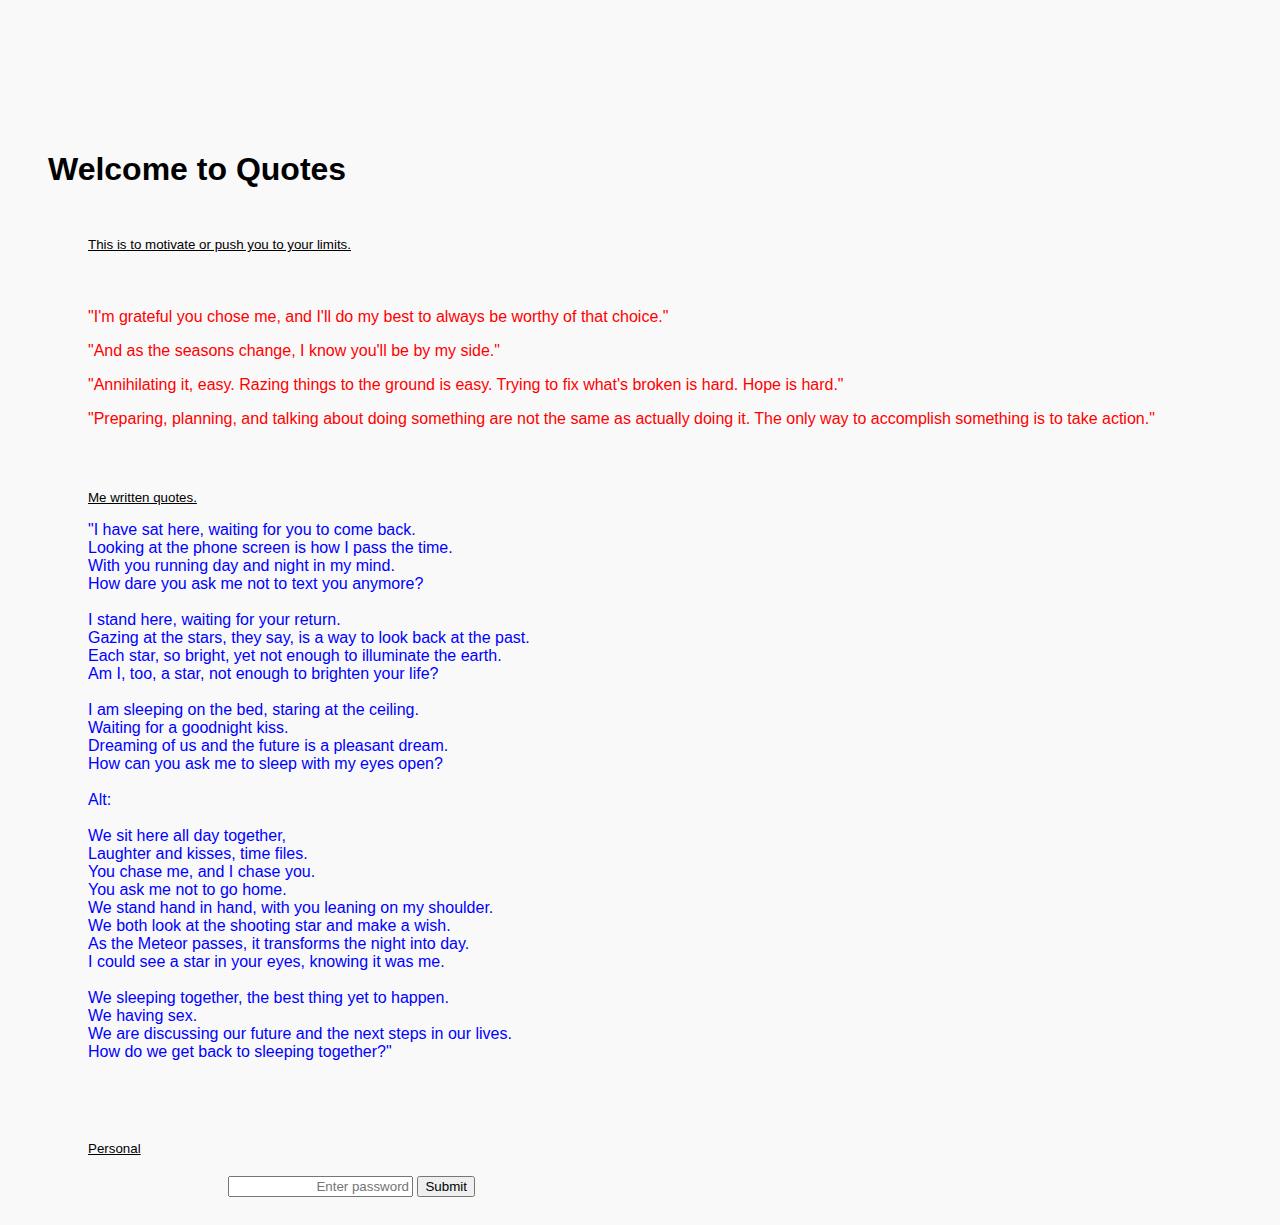
<file: quotes.html>
<!DOCTYPE html>

<html>
    <head>
        <title>
            Bambino quotes
        </title>
        <link rel="stylesheet" href="index.css">
        <script src="index.js"></script>
    </head>
    <body>
        <div class="nospace">
            <h1>Welcome to Quotes</h1>
        </div>
        <div>
            <sub class="underline">
                    This is to motivate or push you to your limits.
            </sub>
        </div>
        
        <div>
            <blockquote>
                "I'm grateful you chose me, and I'll do my best to always be worthy of that choice."
            </blockquote>
            <blockquote>
                "And as the seasons change, I know you'll be by my side."
            </blockquote>
            <blockquote>
                "Annihilating it, easy. Razing things to the ground is easy. Trying to fix what's broken is hard. Hope is hard."
            </blockquote>
            <blockquote>
                "Preparing, planning, and talking about doing something are not the same as actually doing it. The only way to accomplish something is to take action."
            </blockquote>
        </div>
        <div>
            <sub class="underline">
                Me written quotes.
            </sub>
            <blockquote class="quotes">
                "I have sat here, waiting for you to come back.<br>
                Looking at the phone screen is how I pass the time.<br>
                With you running day and night in my mind.<br>
                How dare you ask me not to text you anymore?<br><br>
                
                I stand here, waiting for your return.<br>
                Gazing at the stars, they say, is a way to look back at the past.<br>
                Each star, so bright, yet not enough to illuminate the earth.<br>
                Am I, too, a star, not enough to brighten your life?<br><br>
                
                I am sleeping on the bed, staring at the ceiling.<br>
                Waiting for a goodnight kiss.<br>
                Dreaming of us and the future is a pleasant dream.<br>
                How can you ask me to sleep with my eyes open?<br><br>
                
                Alt:<br><br>
                
                We sit here all day together, <br>
                Laughter and kisses, time files.<br>
                You chase me, and I chase you. <br>
                You ask me not to go home.<br>
                
                We stand hand in hand, with you leaning on my shoulder.<br>
                We both look at the shooting star and make a wish.<br>
                As the Meteor passes, it transforms the night into day.<br>
                I could see a star in your eyes, knowing it was me.<br><br>
                
                We sleeping together, the best thing yet to happen.<br>
                We having sex.<br>
                We are discussing our future and the next steps in our lives.<br>
                How do we get back to sleeping together?"<br><br>
            </blockquote>
        </div>
        <div>
            <sub class="underline">
                    Personal
            </sub>
        </div>
        <input type="password" id="passwordInput" placeholder="Enter password">
        <button onclick="passcode()">Submit</button>
        <div id="protectedContent">
            <blockquote>
                "don't ruin her happiness, just because you're jealous"
            </blockquote>
            <blockquote>
                "Life is short, go back to the people who matter"
            </blockquote>
            <blockquote>
                "Always give your 100%"
            </blockquote>
            <blockquote>
                "don't think much don't ask why how what and all, then you will find your answers"
            </blockquote>
            <blockquote>
                "even if she's wrong. stand by your"
            </blockquote>
            <blockquote>
                "doubt kill trust, Overthinking kills joy, Ego kills development."
            </blockquote>
            <blockquote>
                "never leave her, no matter how by the situation gets"
            </blockquote>
            <blockquote>
                "no marriage is perfect"
            </blockquote>
            <blockquote>
                "you need to be better. do better"
            </blockquote>
            <blockquote>
                "luck favours the brave"
            </blockquote>
        </div>
    </body>
</html>
</file>
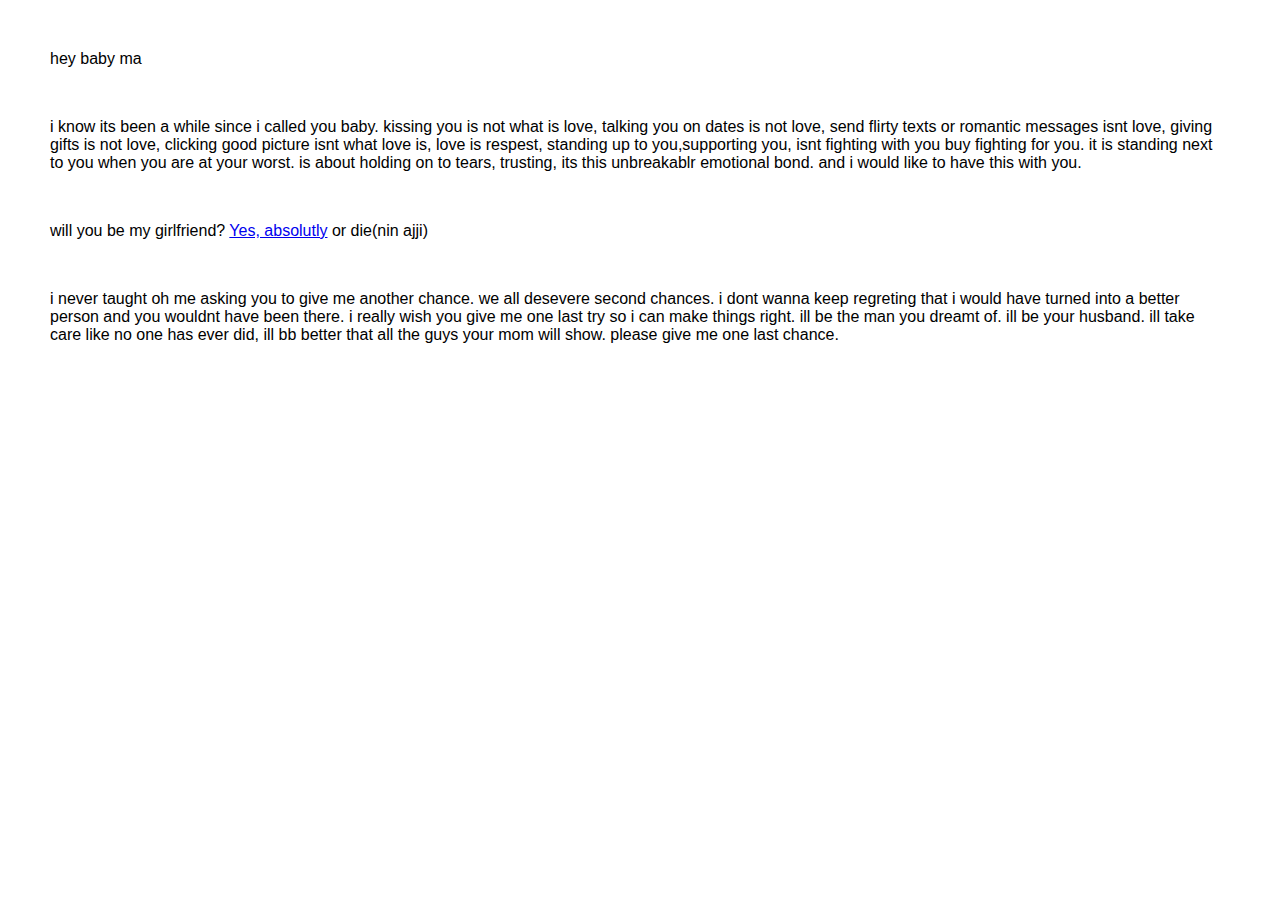
<file: ring.html>
<!DOCTYPE html>
<html>
<head>
<meta name="viewport" content="width=device-width, initial-scale=1">
<style>
body {
  margin: 0;
  font-family: Arial, Helvetica, sans-serif;
}

p{
  margin: 50px;
}
</style>
</head>
<body>

<p>hey baby ma</p>
<p>i know its been a while since i called you baby. kissing you is not what is love, talking you on dates is not love, send flirty texts or romantic messages isnt love, giving gifts is not love, clicking good picture isnt what love is, love is respest, standing up to you,supporting you, isnt fighting with you buy fighting for you. it is standing next to you when you are at your worst. is about holding on to tears, trusting, its this unbreakablr emotional bond. and i would like to have this with you. </p>
<p>will you be my girlfriend? <a href="yes.html">Yes, absolutly</a> or die(nin ajji)</p>
<p>i never taught oh me asking you to give me another chance. we all desevere second chances. i dont wanna keep regreting that i would have turned into a better person and you wouldnt have been there. i really wish you give me one last try so i can make things right. ill be the man you dreamt of. ill be your husband. ill take care like no one has ever did, ill bb better that all the guys your mom will show. please give me one last chance.</p>
</body>
</html>
</file>
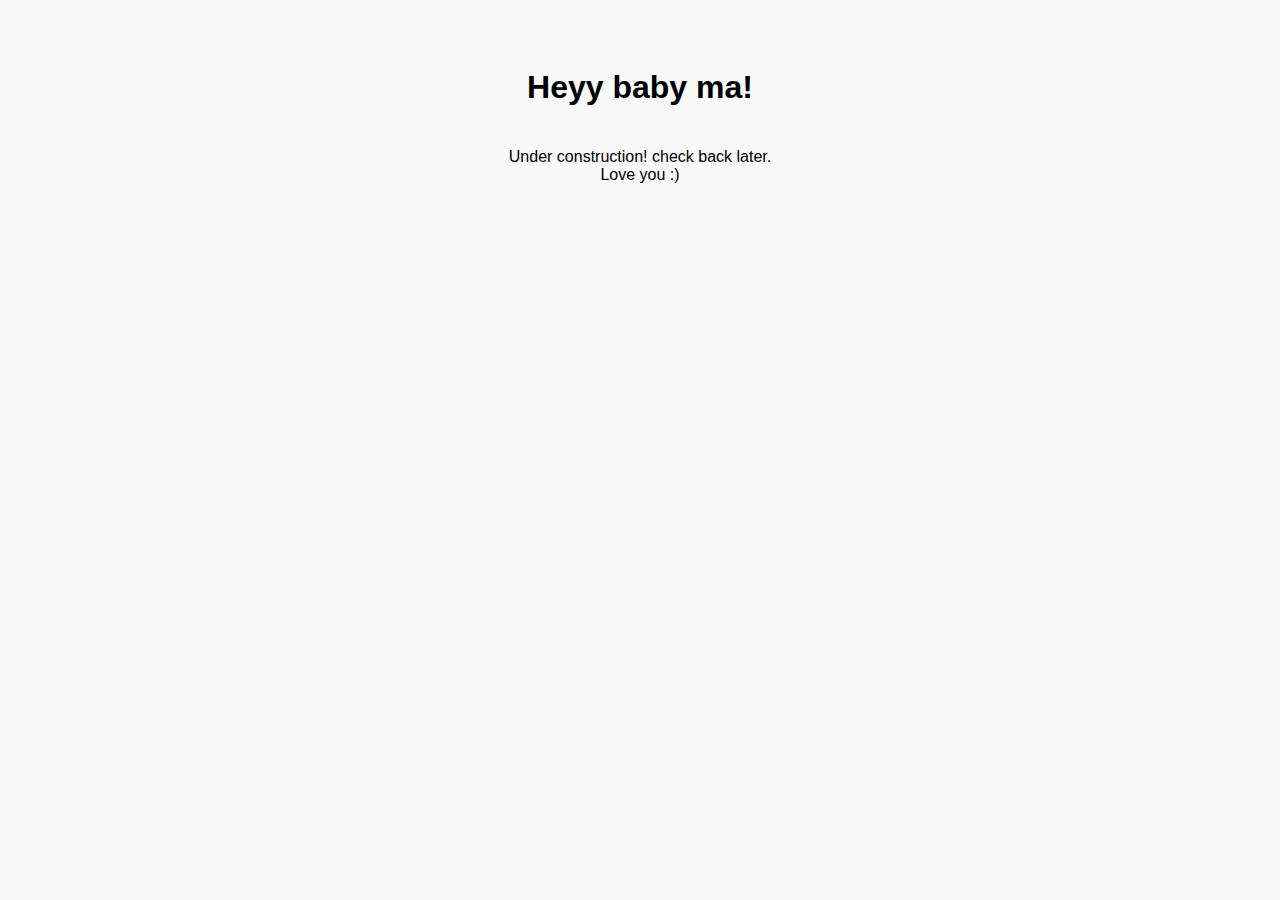
<file: underconstruction.html>
<!DOCTYPE html>

<html lang="en">
    <head>
        <meta charset="utf-8">
        <meta name="viewport" content="width=device-width, initial-scale=1.0">
        <title>
            Bambino
        </title>
        <script src="index.js"></script>
        <link rel="stylesheet" href="index.css">
    </head>
    <body class="black">
        <div style="text-align: center;">
            <h1>
                Heyy baby ma!
            </h1>
            <div>
                Under construction! check back later.<br>Love you :)
            </div>
        </div>
    </body>

</html>
</file>
<file: index.css>
.nospace{
    line-height: 0%;
    padding-top: 120px;
}
.underline{
    text-decoration: underline;
    padding: 40px;
    padding-bottom: 60px;
}
.row {
    display: grid;
    grid-template-columns: repeat(auto-fit, minmax(300px, 1fr));
    gap: 20px;
    
}
  
.column {
    padding: 20px;
    box-shadow: 3px 3px 6px rgba(0, 0, 0, 0.1);
    text-align: center; 
    border-radius: 12px;
    
}

.column:hover{
    transform: scale(1.023);
    transition: transform 0.3s ease-in-out;
}

.color{
    font-family: Arial, sans-serif;
    background-color: #f9f9f9;
    padding: 20px;
}

#underconstruction {
    background-color: rebeccapurple;
    text-decoration: line-through;
}

#shravyapdf{
    color: red;
    font: 1.2em Papyrus;

}

div {
    padding: 20px;
 } 

 a {
    color: rgb(161,194,250);
 }

 body {
    font-family: Arial, sans-serif;
    background-color: #f9f9f9;
    padding: 20px;
}

header {
    display: flex;
    justify-content: space-between;
    align-items: center;
    margin-bottom: 30px;
}

header h1 {
    font-size: 36px;
    font-weight: bold;
}

header nav a {
    margin-left: 15px;
    text-decoration: none;
    color: black;
    font-weight: bold;
}


.logos {
    text-align: center;
    word-spacing: 30px;
}

.conclude {
    text-align: center;
    font-size: xx-small;
    line-height: 0%;
}

#more {display: none;}

.column h3 {
    font-size: 24px;
    margin-bottom: 10px;
}

.column p {
    color: gray;
    margin-bottom: 10px;
}

.column a {
    text-decoration: none;
    color: #007BFF;
    font-weight: bold;
}

.column img {
    width: 60%;
    height: auto;
    border-radius: 8px;
    margin-bottom: 15px;
}

blockquote {
    font: Helvetica;
    color: red;
}

.moref {
    padding-top: 120px;
    line-height: 30px;
    font-family: Copperplate;
}

.thingsf{
    color: #007BFF;
    padding-top: auto;
    font-family: Arial, Helvetica, sans-serif;
    font-size: small;
}
.quotes {
    color: blue;
}

#image{
    background: url(ring.jpeg);
    background-size: full;
    height: 100vh;
    text-align: center;
    font-size: 50px;
    text-shadow: 2px 2px #f9f9f9;
}

#protectedContent{display: none;}
#passwordInput{
    text-align: right;
    margin-left: 200px;
}
</file>
<file: styles_timeline.css>
*{
    margin: 0;
    padding: 0;
    font-family: 'Poppins', sans-serif;
    box-sizing: border-box;
}

body{
    background: #2e364a;
}

.timeline{
    position: relative;
    max-width: 75em;
    margin: 100px auto;
}

.container{
    padding: 10px 50px;
    position: relative;
    width: 50%;
    /*background: rgba(230, 223, 223, 0.3); just for our help */
    animation: movedown 1s linear forwards;
    opacity: 0;
}
/* Animation keyframes */
@keyframes movedown {
    0%{
        opacity: 1;
        transform: translateY(-30%);
    }
    100%{
        opacity: 1;
        transform: translateY(0px);
    }
}
/* Putting animation delay for each child */
.container:nth-child(1){
    animation-delay: 0s;
}
.container:nth-child(2){
    animation-delay: 1s;
}
.container:nth-child(3){
    animation-delay: 2s;
}
.container:nth-child(4){
    animation-delay: 3s;
}
.container:nth-child(5){
    animation-delay: 4s;
}
.container:nth-child(6){
    animation-delay: 5s;
}

.text-box{
    padding: 20px 30px;
    background: #fff;
    position: relative;
    border-radius: 6px;
    font-size: 15px;
}

.left-container{
    left: 0;
}

.right-container{
    left: 50%;
}

.container img{
    position: absolute;
    width: 40px;
    border-radius: 50%;
    right: -20px;
    top: 32px;
    z-index: 10;
}

.right-container img{
    left: -20px;
}

.timeline::after{
    content: " ";
    position: absolute;
    width: 6px;
    height: 100%;
    background: #fff;
    top: 0;
    left: 50%;
    margin-left: -3px;
    z-index: -1;
    animation: moveline 6s linear forwards; 
    /* 6 seconds because we have 6 childs so 1s for each */
}
/* Animations keyframes */
@keyframes moveline {
    0%{
        height: 0;
    }
    100%{
        height: 100%;
    }
}

.text-box h2{
    font-weight: 600;
}

.text-box small{
    display: inline-block;
    margin-bottom: 15px;
}

.left-container-arrow{
    height: 0;
    width: 0;
    position: absolute;
    top: 28px;
    z-index: 1;
    border-top: 15px solid transparent;
    border-bottom: 15px solid transparent;
    border-left: 15px solid #fff;
    right: -14px;
}

.right-container-arrow{
    height: 0;
    width: 0;
    position: absolute;
    top: 28px;
    z-index: 1;
    border-top: 15px solid transparent;
    border-bottom: 15px solid transparent;
    border-right: 15px solid #fff;
    left: -14px;
}

/* Responsive Design */
@media screen and (max-width: 600px) {
    .timeline{
        margin: 50px auto;
    }
    .timeline::after{
        left: 31px;
    }
    .container{
        width: 100%;
        padding-left: 80px;
        padding-right: 25px;
    }
    .text-box{
        font-size: 13px;
    }
    .text-box small{
        margin-bottom: 10px;
    }
    .right-container{
        left: 0;
    }
    .left-container img, .right-container img{
        left: 10px;
    }
    .left-container-arrow, .right-container-arrow{
        border-right: 15px solid #fff;
        border-left: 0;
        left: -14px;
    }
}
</file>
